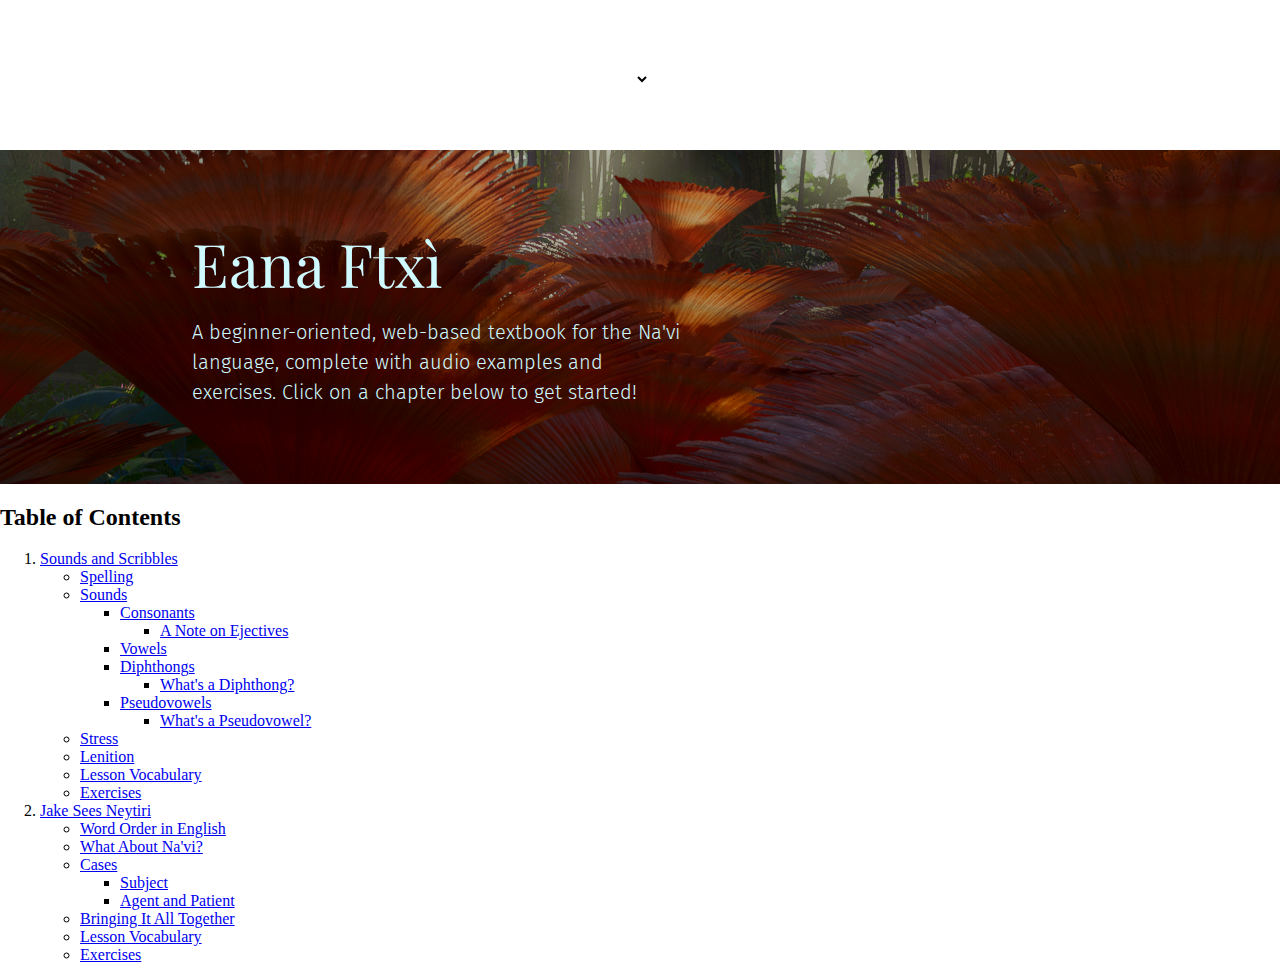
<file: eana_ftxì/index.html>
<!DOCTYPE html>

<head>
    <title>Eana Ftxì</title>
    <link rel="stylesheet" href="/styles.css">
    <link rel="preconnect" href="https://fonts.googleapis.com">
    <link rel="preconnect" href="https://fonts.gstatic.com" crossorigin>
    <link href="https://fonts.googleapis.com/css2?family=Comfortaa:wght@300..700&family=Fira+Sans:ital,wght@0,100;0,200;0,300;0,400;0,500;0,600;0,700;0,800;0,900;1,100;1,200;1,300;1,400;1,500;1,600;1,700;1,800;1,900&family=Libre+Caslon+Text:ital,wght@0,400;0,700;1,400&family=Playfair+Display:ital,wght@0,400..900;1,400..900&display=swap" rel="stylesheet">
</head>

<body>
    <script src="/js/include_header.js"></script>
    <div class="banner" style="background-image: url('/images/helicordians.png');">
        <div class="banner_container">
            <div class="banner_heading">Eana Ftxì</div>
            <br>
            <div class="banner_text">A beginner-oriented, web-based textbook for the Na'vi language, complete with audio examples and exercises. Click on a chapter below to get started!</div>
        </div>
    </div>
    <div class="table_of_contents">
        <h2>Table of Contents</h2>
        <ol>
            <li><a href="chapters/1.html">Sounds and Scribbles</a></li>
                <ul>
                    <li><a href="chapters/1.html#Spelling">Spelling</a></li>
                    <li><a href="chapters/1.html#Sounds">Sounds</a></li>
                        <ul>
                            <li><a href="chapters/1.html#Consonants">Consonants</a></li>
                                <ul>
                                    <li><a href="chapters/1.html#A Note on Ejectives">A Note on Ejectives</a></li>
                                </ul>
                            <li><a href="chapters/1.html#Vowels">Vowels</a></li>
                            <li><a href="chapters/1.html#Diphthongs">Diphthongs</a></li>
                                <ul>
                                    <li><a href="chapters/1.html#What's a Diphthong?">What's a Diphthong?</a></li>
                                </ul>
                            <li><a href="chapters/1.html#Pseudovowels">Pseudovowels</a></li>
                                <ul>
                                    <li><a href="chapters/1.html#What's a Pseudovowel?">What's a Pseudovowel?</a></li>
                                </ul>
                        </ul>
                    <li><a href="chapters/1.html#Stress">Stress</a></li>
                    <li><a href="chapters/1.html#Lenition">Lenition</a></li>
                    <li><a href="chapters/1.html#Lesson Vocabulary">Lesson Vocabulary</a></li>
                    <li><a href="chapters/1.html#Exercises">Exercises</a></li>
                </ul>
            <li><a href="chapters/2.html">Jake Sees Neytiri</a></li>
                <ul>
                    <li><a href="chapters/2.html#Word Order in English">Word Order in English</a></li>
                    <li><a href="chapters/2.html#What About Na'vi?">What About Na'vi?</a></li>
                    <li><a href="chapters/2.html#Cases">Cases</a></li>
                        <ul>
                            <li><a href="chapters/2.html#Subject">Subject</a></li>
                            <li><a href="chapters/2.html#Agent and Patient">Agent and Patient</a></li>
                        </ul>
                    <li><a href="chapters/2.html#Bringing It All Together">Bringing It All Together</a></li>
                    <li><a href="chapters/2.html#Lesson Vocabulary">Lesson Vocabulary</a></li>
                    <li><a href="chapters/2.html#Exercises">Exercises</a></li>
                </ul>
        </ol>
    </div>
</body>
</file>
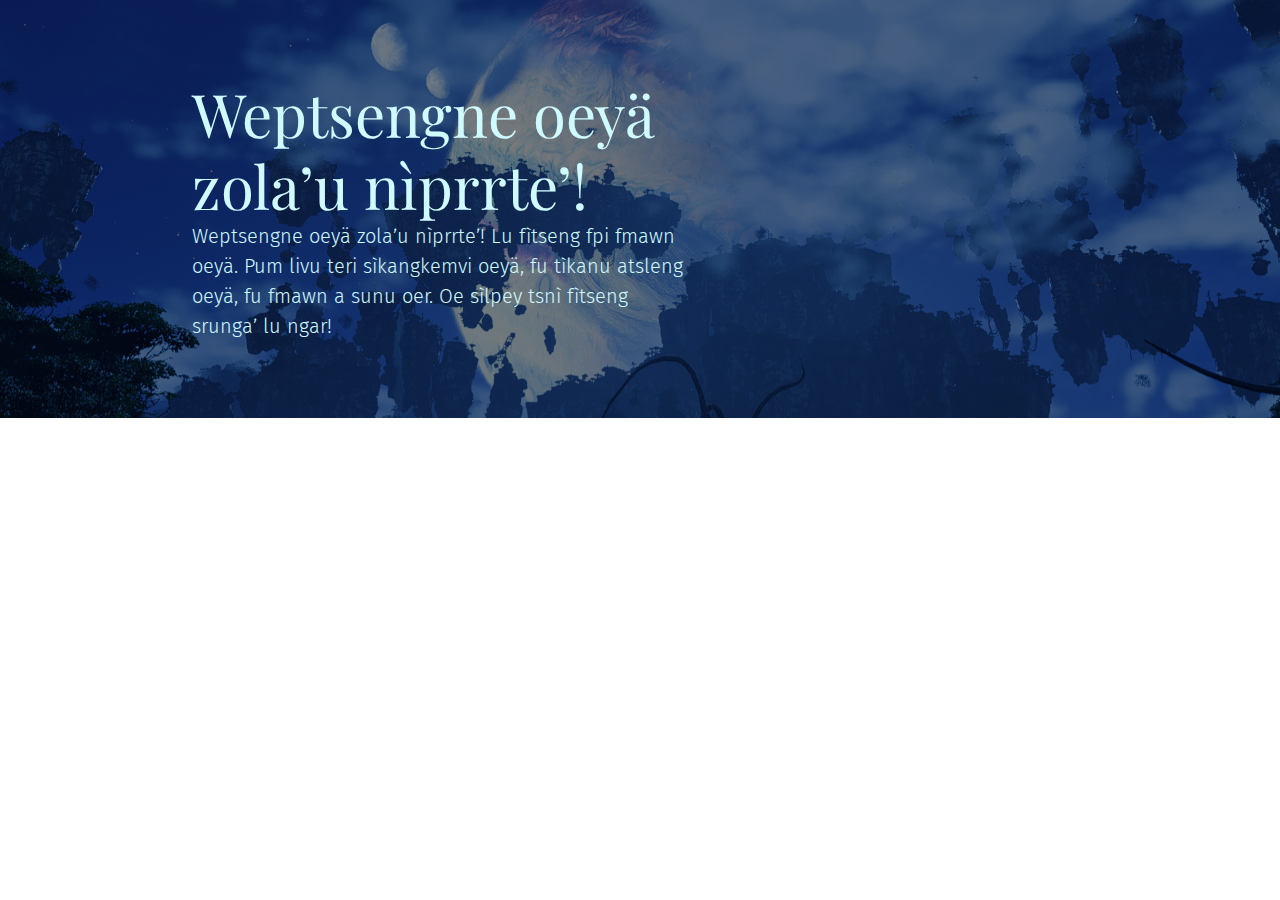
<file: home.html>
<head>
    <link rel="stylesheet" href="styles.css">
    <link rel="preconnect" href="https://fonts.googleapis.com">
    <link rel="preconnect" href="https://fonts.gstatic.com" crossorigin>
    <link href="https://fonts.googleapis.com/css2?family=Playfair+Display:ital,wght@0,400..900;1,400..900&display=swap" rel="stylesheet">
    <link href="https://fonts.googleapis.com/css2?family=Fira+Sans:ital,wght@0,100;0,200;0,300;0,400;0,500;0,600;0,700;0,800;0,900;1,100;1,200;1,300;1,400;1,500;1,600;1,700;1,800;1,900&family=Playfair+Display:ital,wght@0,400..900;1,400..900&display=swap" rel="stylesheet">
</head>

<body>
    <div class="banner">
        <div class="banner_container">
            <div class="banner_heading">Weptsengne oeyä zola’u nìprrte’!</div>
            <div class="banner_text">Weptsengne oeyä zola’u nìprrte’! Lu fìtseng fpi fmawn oeyä. Pum livu teri sìkangkemvi oeyä, fu tìkanu atsleng oeyä, fu fmawn a sunu oer. Oe sìlpey tsnì fìtseng srunga’ lu ngar!</div>
         </div>
    </div>
</body>
</file>
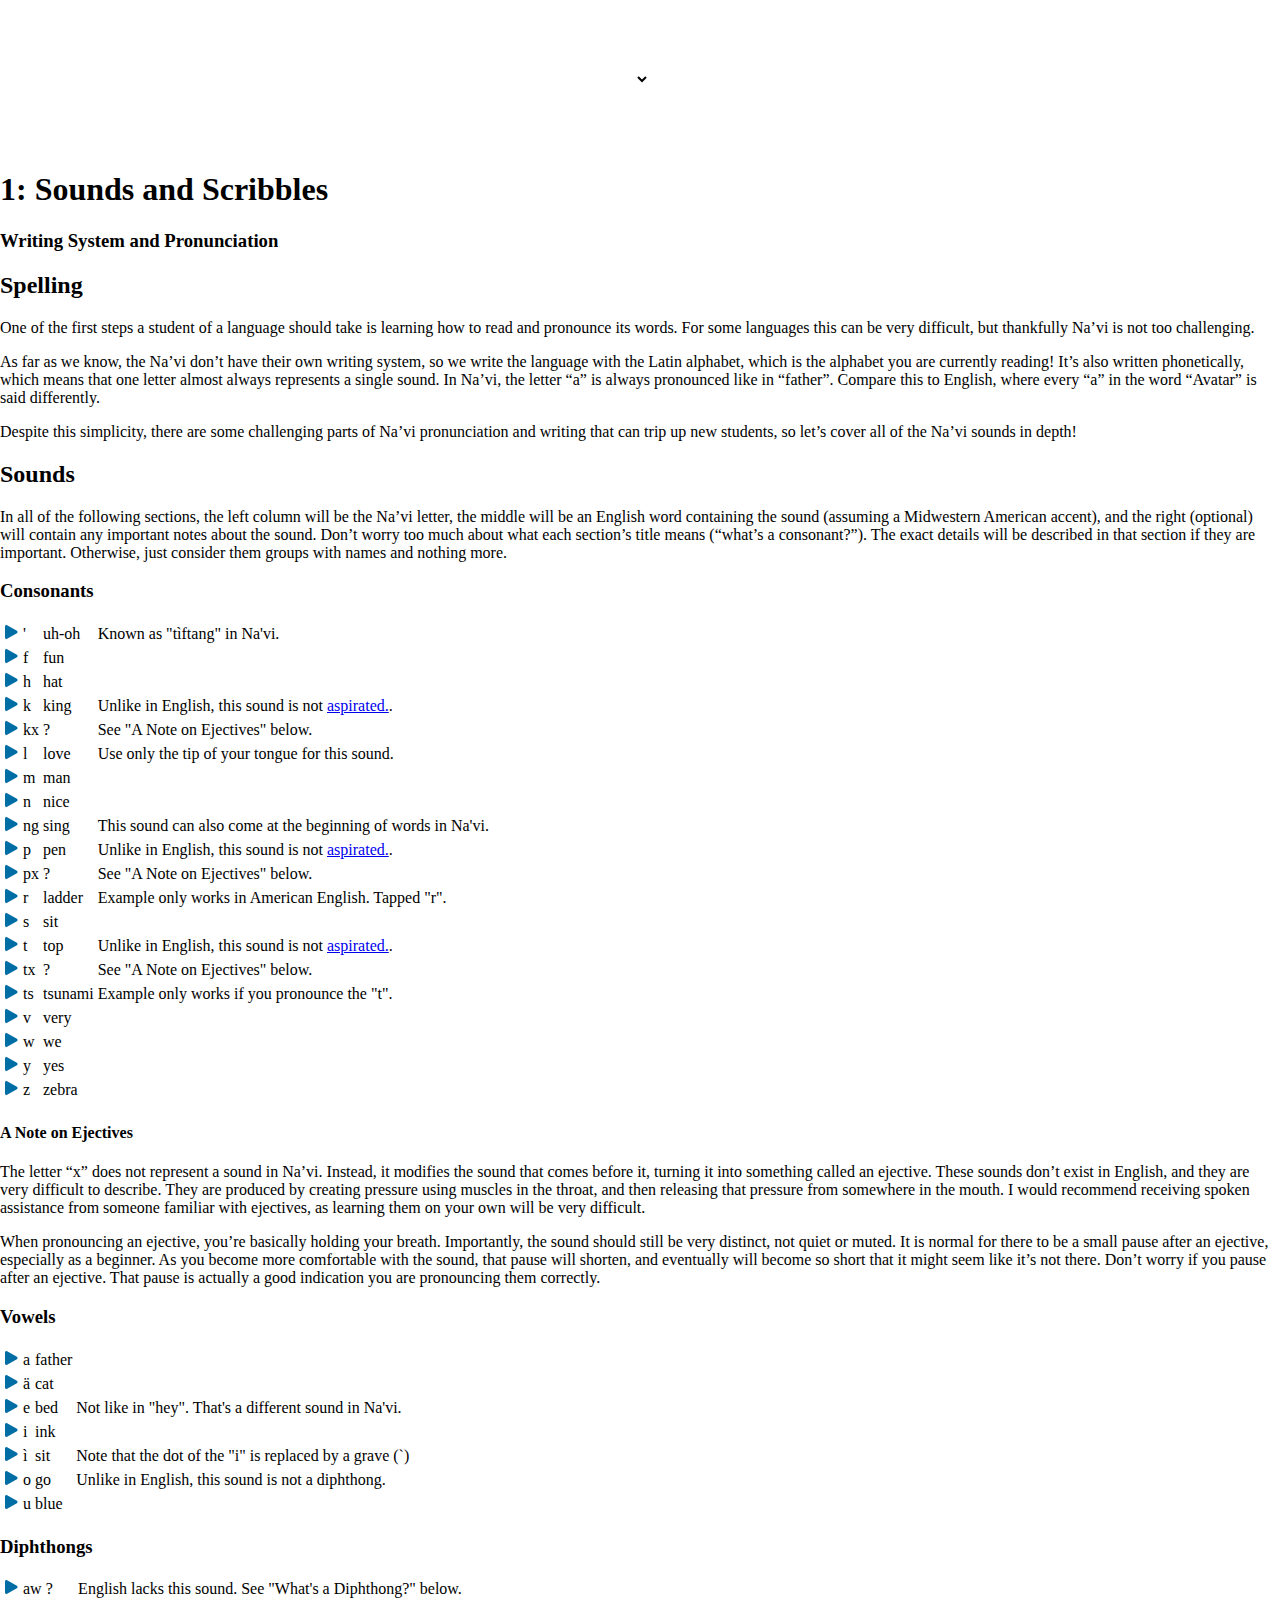
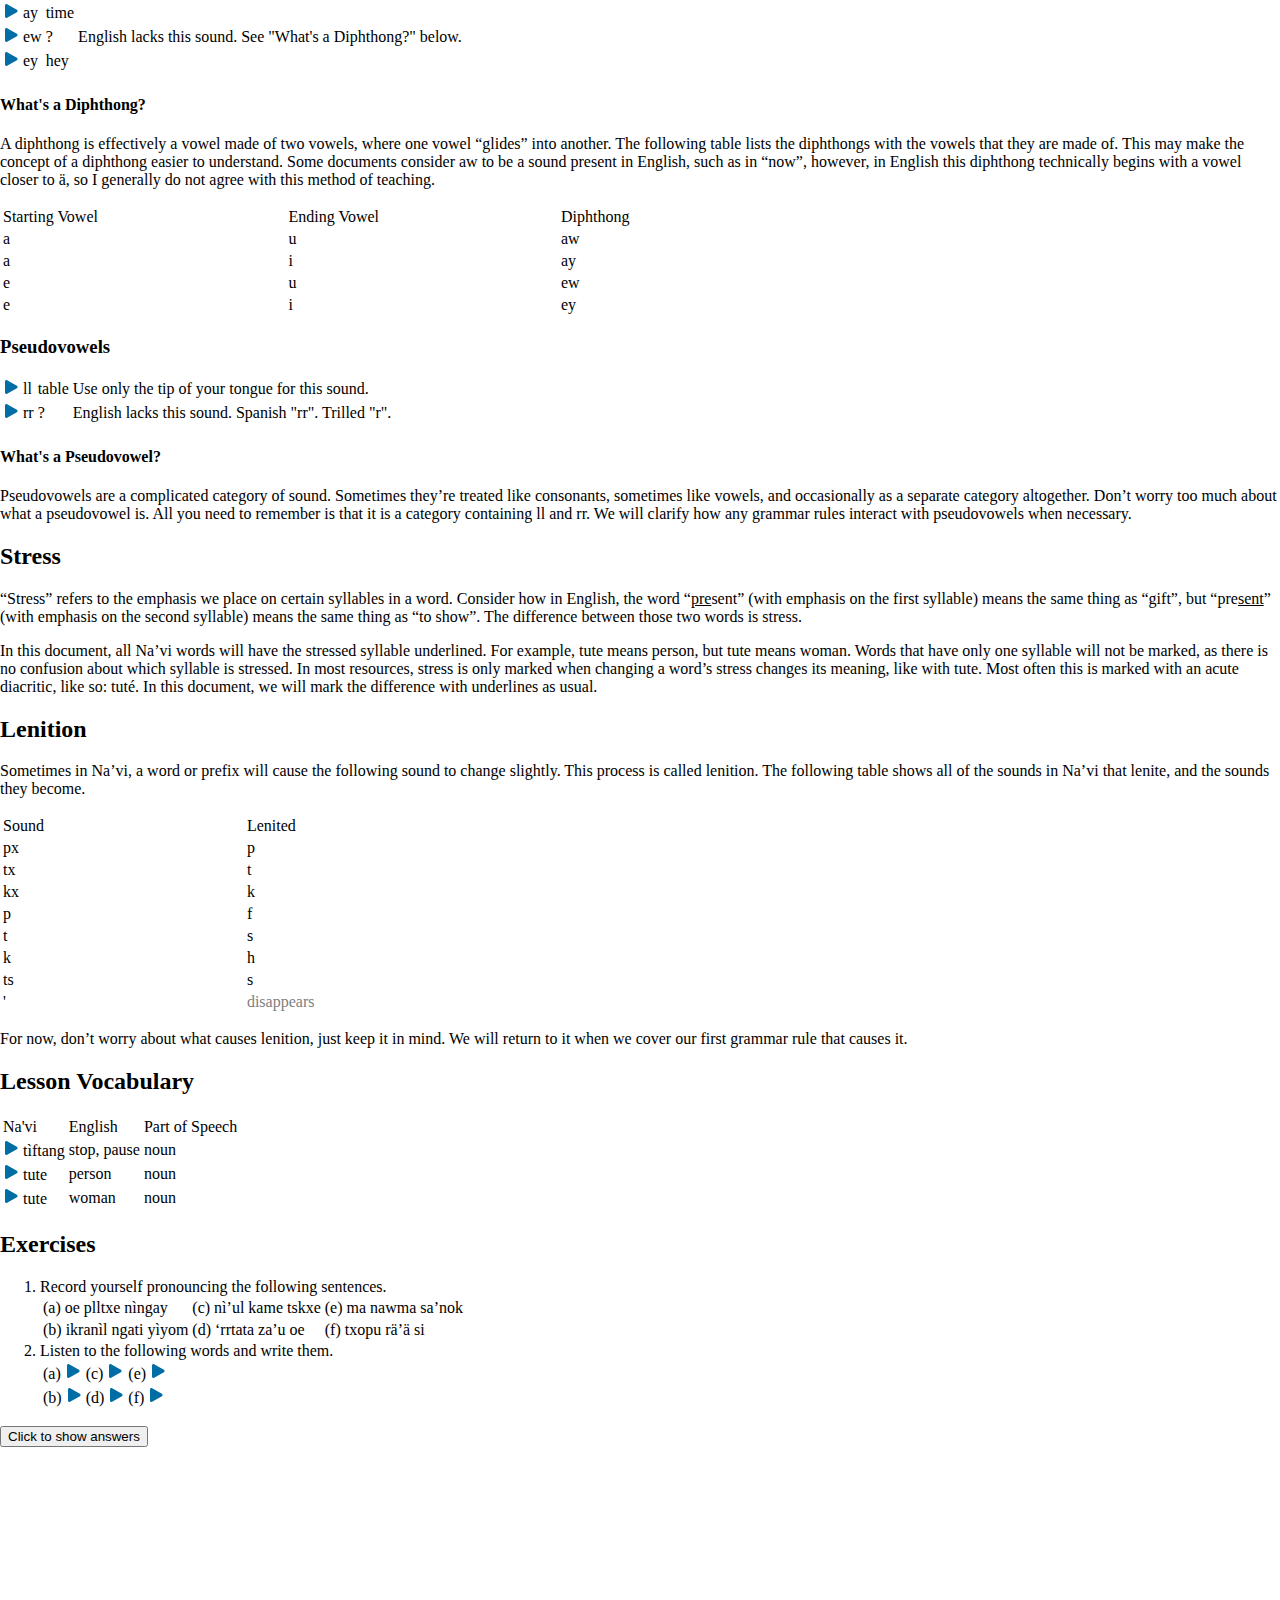
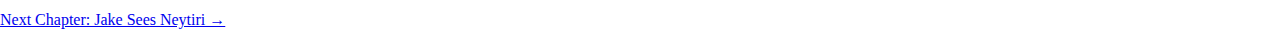
<file: eana_ftxì/chapters/1.html>
<!DOCTYPE html>

<head>
    <title>Eana Ftxì: Sounds and Scribbles</title>
    <link rel="stylesheet" href="/styles.css">
    <link rel="preconnect" href="https://fonts.googleapis.com">
    <link rel="preconnect" href="https://fonts.gstatic.com" crossorigin>
    <link href="https://fonts.googleapis.com/css2?family=Comfortaa:wght@300..700&family=Fira+Sans:ital,wght@0,100;0,200;0,300;0,400;0,500;0,600;0,700;0,800;0,900;1,100;1,200;1,300;1,400;1,500;1,600;1,700;1,800;1,900&family=Libre+Caslon+Text:ital,wght@0,400;0,700;1,400&family=Playfair+Display:ital,wght@0,400..900;1,400..900&display=swap" rel="stylesheet">
</head>

<body>
    <script src="/js/include_header.js"></script>
    <div class="eana_ftxì_chapter">
        <h1>1: Sounds and Scribbles</h1>
        <h3 class="subtitle">Writing System and Pronunciation</h3>
        <h2 id="Spelling">Spelling</h2>
        <p>One of the first steps a student of a language should take is learning how to read and pronounce its words. For some languages this can be very difficult, but thankfully Na’vi is not too challenging.</p>
        <p>As far as we know, the Na’vi don’t have their own writing system, so we write the language with the Latin alphabet, which is the alphabet you are currently reading! It’s also written phonetically, which means that one letter almost always represents a single sound. In Na’vi, the letter “a” is always pronounced like in “father”. Compare this to English, where every “a” in the word “Avatar” is said differently.</p>
        <p>Despite this simplicity, there are some challenging parts of Na’vi pronunciation and writing that can trip up new students, so let’s cover all of the Na’vi sounds in depth!</p>
        <h2 id="Sounds">Sounds</h2>
        <p>In all of the following sections, the left column will be the Na’vi letter, the middle will be an English word containing the sound (assuming a Midwestern American accent), and the right (optional) will contain any important notes about the sound. Don’t worry too much about what each section’s title means (“what’s a consonant?”). The exact details will be described in that section if they are important. Otherwise, just consider them groups with names and nothing more.</p>
        <h3 id="Consonants">Consonants</h3>
        <table class="sound_table">
            <tr>
                <td><input class="sound_button" type="image" src="/images/play.svg" onclick="var sound = new Audio('/eana_ftxì/audio/consonants/\'.mp3'); sound.play();"/></td>
                <td class="navi_text">'</td>
                <td>uh<span class="sound_example_text">-</span>oh</td>
                <td>Known as "<span class="navi_text">tì<span class="stressed">ftang</span></span>" in Na'vi.</td>
            </tr>
            <tr>
                <td><input class="sound_button" type="image" src="/images/play.svg" onclick="var sound = new Audio('/eana_ftxì/audio/consonants/f.mp3'); sound.play();"/></td>
                <td class="navi_text">f</td>
                <td><span class="sound_example_text">f</span>un</td>
            </tr>
            <tr>
                <td><input class="sound_button" type="image" src="/images/play.svg" onclick="var sound = new Audio('/eana_ftxì/audio/consonants/h.mp3'); sound.play();"/></td>
                <td class="navi_text">h</td>
                <td><span class="sound_example_text">h</span>at</td>
            </tr>
            <tr>
                <td><input class="sound_button" type="image" src="/images/play.svg" onclick="var sound = new Audio('/eana_ftxì/audio/consonants/k.mp3'); sound.play();"/></td>
                <td class="navi_text">k</td>
                <td><span class="sound_example_text">k</span>ing</td>
                <td>Unlike in English, this sound is not <span class="wiki_link"><a href="https://simple.wikipedia.org/wiki/Aspiration" target="_blank">aspirated.</a></span>.</td>
            </tr>
            <tr>
                <td><input class="sound_button" type="image" src="/images/play.svg" onclick="var sound = new Audio('/eana_ftxì/audio/consonants/kx.mp3'); sound.play();"/></td>
                <td class="navi_text">kx</td>
                <td>?</td>
                <td>See "A Note on Ejectives" below.</td>
            </tr>
            <tr>
                <td><input class="sound_button" type="image" src="/images/play.svg" onclick="var sound = new Audio('/eana_ftxì/audio/consonants/l.mp3'); sound.play();"/></td>
                <td class="navi_text">l</td>
                <td><span class="sound_example_text">l</span>ove</td>
                <td>Use only the tip of your tongue for this sound.</td>
            </tr>
            <tr>
                <td><input class="sound_button" type="image" src="/images/play.svg" onclick="var sound = new Audio('/eana_ftxì/audio/consonants/m.mp3'); sound.play();"/></td>
                <td class="navi_text">m</td>
                <td><span class="sound_example_text">m</span>an</td>
            </tr>
            <tr>
                <td><input class="sound_button" type="image" src="/images/play.svg" onclick="var sound = new Audio('/eana_ftxì/audio/consonants/n.mp3'); sound.play();"/></td>
                <td class="navi_text">n</td>
                <td><span class="sound_example_text">n</span>ice</td>
            </tr>
            <tr>
                <td><input class="sound_button" type="image" src="/images/play.svg" onclick="var sound = new Audio('/eana_ftxì/audio/consonants/ng.mp3'); sound.play();"/></td>
                <td class="navi_text">ng</td>
                <td>si<span class="sound_example_text">ng</span></td>
                <td>This sound can also come at the beginning of words in Na'vi.</td>
            </tr>
            <tr>
                <td><input class="sound_button" type="image" src="/images/play.svg" onclick="var sound = new Audio('/eana_ftxì/audio/consonants/p.mp3'); sound.play();"/></td>
                <td class="navi_text">p</td>
                <td><span class="sound_example_text">p</span>en</td>
                <td>Unlike in English, this sound is not <span class="wiki_link"><a href="https://simple.wikipedia.org/wiki/Aspiration" target="_blank">aspirated.</a></span>.</td>
            </tr>
            <tr>
                <td><input class="sound_button" type="image" src="/images/play.svg" onclick="var sound = new Audio('/eana_ftxì/audio/consonants/px.mp3'); sound.play();"/></td>
                <td class="navi_text">px</td>
                <td>?</td>
                <td>See "A Note on Ejectives" below.</td>
            </tr>
            <tr>
                <td><input class="sound_button" type="image" src="/images/play.svg" onclick="var sound = new Audio('/eana_ftxì/audio/consonants/r.mp3'); sound.play();"/></td>
                <td class="navi_text">r</td>
                <td>la<span class="sound_example_text">dd</span>er</td>
                <td>Example only works in American English. Tapped "r".</td>
            </tr>
            <tr>
                <td><input class="sound_button" type="image" src="/images/play.svg" onclick="var sound = new Audio('/eana_ftxì/audio/consonants/s.mp3'); sound.play();"/></td>
                <td class="navi_text">s</td>
                <td><span class="sound_example_text">s</span>it</td>
            </tr>
            <tr>
                <td><input class="sound_button" type="image" src="/images/play.svg" onclick="var sound = new Audio('/eana_ftxì/audio/consonants/t.mp3'); sound.play();"/></td>
                <td class="navi_text">t</td>
                <td><span class="sound_example_text">t</span>op</td>
                <td>Unlike in English, this sound is not <span class="wiki_link"><a href="https://simple.wikipedia.org/wiki/Aspiration" target="_blank">aspirated.</a></span>.</td>
            </tr>
            <tr>
                <td><input class="sound_button" type="image" src="/images/play.svg" onclick="var sound = new Audio('/eana_ftxì/audio/consonants/tx.mp3'); sound.play();"/></td>
                <td class="navi_text">tx</td>
                <td>?</td>
                <td>See "A Note on Ejectives" below.</td>
            </tr>
            <tr>
                <td><input class="sound_button" type="image" src="/images/play.svg" onclick="var sound = new Audio('/eana_ftxì/audio/consonants/ts.mp3'); sound.play();"/></td>
                <td class="navi_text">ts</td>
                <td><span class="sound_example_text">ts</span>unami</td>
                <td>Example only works if you pronounce the "t".</td>
            </tr>
            <tr>
                <td><input class="sound_button" type="image" src="/images/play.svg" onclick="var sound = new Audio('/eana_ftxì/audio/consonants/v.mp3'); sound.play();"/></td>
                <td class="navi_text">v</td>
                <td><span class="sound_example_text">v</span>ery</td>
            </tr>
            <tr>
                <td><input class="sound_button" type="image" src="/images/play.svg" onclick="var sound = new Audio('/eana_ftxì/audio/consonants/w.mp3'); sound.play();"/></td>
                <td class="navi_text">w</td>
                <td><span class="sound_example_text">w</span>e</td>
            </tr>
            <tr>
                <td><input class="sound_button" type="image" src="/images/play.svg" onclick="var sound = new Audio('/eana_ftxì/audio/consonants/y.mp3'); sound.play();"/></td>
                <td class="navi_text">y</td>
                <td><span class="sound_example_text">y</span>es</td>
            </tr>
            <tr>
                <td><input class="sound_button" type="image" src="/images/play.svg" onclick="var sound = new Audio('/eana_ftxì/audio/consonants/z.mp3'); sound.play();"/></td>
                <td class="navi_text">z</td>
                <td><span class="sound_example_text">z</span>ebra</td>
            </tr>
        </table>
        <h4 id="A Note on Ejectives">A Note on Ejectives</h4>
        <p>The letter “x” does not represent a sound in Na’vi. Instead, it modifies the sound that comes before it, turning it into something called an ejective. These sounds don’t exist in English, and they are very difficult to describe. They are produced by creating pressure using muscles in the throat, and then releasing that pressure from somewhere in the mouth. I would recommend receiving spoken assistance from someone familiar with ejectives, as learning them on your own will be very difficult.</p>
        <p>When pronouncing an ejective, you’re basically holding your breath. Importantly, the sound should still be very distinct, not quiet or muted. It is normal for there to be a small pause after an ejective, especially as a beginner. As you become more comfortable with the sound, that pause will shorten, and eventually will become so short that it might seem like it’s not there. Don’t worry if you pause after an ejective. That pause is actually a good indication you are pronouncing them correctly.</p>
        <h3 id="Vowels">Vowels</h3>
        <table class="sound_table">
            <tr>
                <td><input class="sound_button" type="image" src="/images/play.svg" onclick="var sound = new Audio('/eana_ftxì/audio/vowels/a.mp3'); sound.play();"/></td>
                <td class="navi_text">a</td>
                <td>f<span class="sound_example_text">a</span>ther</td>
            </tr>
            <tr>
                <td><input class="sound_button" type="image" src="/images/play.svg" onclick="var sound = new Audio('/eana_ftxì/audio/vowels/ä.mp3'); sound.play();"/></td>
                <td class="navi_text">ä</td>
                <td>c<span class="sound_example_text">a</span>t</td>
            </tr>
            <tr>
                <td><input class="sound_button" type="image" src="/images/play.svg" onclick="var sound = new Audio('/eana_ftxì/audio/vowels/e.mp3'); sound.play();"/></td>
                <td class="navi_text">e</td>
                <td>b<span class="sound_example_text">e</span>d</td>
                <td>Not like in "h<span class="sound_example_text">ey</span>". That's a different sound in Na'vi.</td>
            </tr>
            <tr>
                <td><input class="sound_button" type="image" src="/images/play.svg" onclick="var sound = new Audio('/eana_ftxì/audio/vowels/i.mp3'); sound.play();"/></td>
                <td class="navi_text">i</td>
                <td><span class="sound_example_text">i</span>nk</td>
            </tr>
            <tr>
                <td><input class="sound_button" type="image" src="/images/play.svg" onclick="var sound = new Audio('/eana_ftxì/audio/vowels/ì.mp3'); sound.play();"/></td>
                <td class="navi_text">ì</td>
                <td>s<span class="sound_example_text">i</span>t</td>
                <td>Note that the dot of the "i" is replaced by a grave (`)</td>
            </tr>
            <tr>
                <td><input class="sound_button" type="image" src="/images/play.svg" onclick="var sound = new Audio('/eana_ftxì/audio/vowels/o.mp3'); sound.play();"/></td>
                <td class="navi_text">o</td>
                <td>g<span class="sound_example_text">o</span></td>
                <td>Unlike in English, this sound is not a diphthong.</td>
            </tr>
            <tr>
                <td><input class="sound_button" type="image" src="/images/play.svg" onclick="var sound = new Audio('/eana_ftxì/audio/vowels/u.mp3'); sound.play();"/></td>
                <td class="navi_text">u</td>
                <td>bl<span class="sound_example_text">u</span>e</td>
            </tr>
        </table>
        <h3 id="Diphthongs">Diphthongs</h3>
        <table class="sound_table">
            <tr>
                <td><input class="sound_button" type="image" src="/images/play.svg" onclick="var sound = new Audio('/eana_ftxì/audio/diphthongs/aw.mp3'); sound.play();"/></td>
                <td class="navi_text">aw</td>
                <td>?</td>
                <td>English lacks this sound. See "What's a Diphthong?" below.</td>
            </tr>
            <tr>
                <td><input class="sound_button" type="image" src="/images/play.svg" onclick="var sound = new Audio('/eana_ftxì/audio/diphthongs/ay.mp3'); sound.play();"/></td>
                <td class="navi_text">ay</td>
                <td>t<span class="sound_example_text">i</span>me</td>
            </tr>
            <tr>
                <td><input class="sound_button" type="image" src="/images/play.svg" onclick="var sound = new Audio('/eana_ftxì/audio/diphthongs/ew.mp3'); sound.play();"/></td>
                <td class="navi_text">ew</td>
                <td>?</td>
                <td>English lacks this sound. See "What's a Diphthong?" below.</td>
            </tr>
            <tr>
                <td><input class="sound_button" type="image" src="/images/play.svg" onclick="var sound = new Audio('/eana_ftxì/audio/diphthongs/ey.mp3'); sound.play();"/></td>
                <td class="navi_text">ey</td>
                <td>h<span class="sound_example_text">ey</span></td>
            </tr>
        </table>
        <h4 id="What's a Diphthong?">What's a Diphthong?</h4>
        <p>A diphthong is effectively a vowel made of two vowels, where one vowel “glides” into another. The following table lists the diphthongs with the vowels that they are made of. This may make the concept of a diphthong easier to understand. Some documents consider <span class="navi_text">aw</span> to be a sound present in English, such as in “now”, however, in English this diphthong technically begins with a vowel closer to <span class="navi_text">ä</span>, so I generally do not agree with this method of teaching.</p>
        <table style="width: 60%;">
            <tr>
                <td>Starting Vowel</td>
                <td>Ending Vowel</td>
                <td>Diphthong</td>
            </tr>
            <tr class="navi_text">
                <td>a</td>
                <td>u</td>
                <td>aw</td>
            </tr>
            <tr class="navi_text">
                <td>a</td>
                <td>i</td>
                <td>ay</td>
            </tr>
            <tr class="navi_text">
                <td>e</td>
                <td>u</td>
                <td>ew</td>
            </tr>
            <tr class="navi_text">
                <td>e</td>
                <td>i</td>
                <td>ey</td>
            </tr>
        </table>
        <h3 id="Pseudovowels">Pseudovowels</h3>
        <table class="sound_table">
            <tr>
                <td><input class="sound_button" type="image" src="/images/play.svg" onclick="var sound = new Audio('/eana_ftxì/audio/pseudovowels/ll.mp3'); sound.play();"/></td>
                <td class="navi_text">ll</td>
                <td>tab<span class="sound_example_text">l</span>e</td>
                <td>Use only the tip of your tongue for this sound.</td>
            </tr>
            <tr>
                <td><input class="sound_button" type="image" src="/images/play.svg" onclick="var sound = new Audio('/eana_ftxì/audio/pseudovowels/rr.mp3'); sound.play();"/></td>
                <td class="navi_text">rr</td>
                <td>?</td>
                <td>English lacks this sound. Spanish "rr". Trilled "r".</td>
            </tr>
        </table>
        <h4 id="What's a Pseudovowel?">What's a Pseudovowel?</h4>
        <p>Pseudovowels are a complicated category of sound. Sometimes they’re treated like consonants, sometimes like vowels, and occasionally as a separate category altogether. Don’t worry too much about what a pseudovowel is. All you need to remember is that it is a category containing <span class="navi_text">ll</span> and <span class="navi_text">rr</span>. We will clarify how any grammar rules interact with pseudovowels when necessary.</p>
        <h2 id="Stress">Stress</h2>
        <p>“Stress” refers to the emphasis we place on certain syllables in a word. Consider how in English, the word “<span style="text-decoration: underline;">pre</span>sent” (with emphasis on the first syllable) means the same thing as “gift”, but “pre<span style="text-decoration: underline;">sent</span>” (with emphasis on the second syllable) means the same thing as “to show”. The difference between those two words is stress.</p>
        <p>In this document, all Na’vi words will have the stressed syllable underlined. For example, <span class="navi_text"><span class="stressed">tu</span>te</span> means person, but <span class="navi_text">tu<span class="stressed">te</span></span> means woman. Words that have only one syllable will not be marked, as there is no confusion about which syllable is stressed. In most resources, stress is only marked when changing a word’s stress changes its meaning, like with <span class="navi_text">tu<span class="stressed">te</span></span>. Most often this is marked with an acute diacritic, like so: <span class="navi_text">tuté</span>. In this document, we will mark the difference with underlines as usual.</p>
        <h2 id="Lenition">Lenition</h2>
        <p>Sometimes in Na’vi, a word or prefix will cause the following sound to change slightly. This process is called lenition. The following table shows all of the sounds in Na’vi that lenite, and the sounds they become.</p>
        <table style="width: 50%;">
            <tr>
                <td>Sound</td>
                <td>Lenited</td>
            </tr>
            <tr class="navi_text">
                <td>px</td>
                <td>p</td>
            </tr>
            <tr class="navi_text">
                <td>tx</td>
                <td>t</td>
            </tr>
            <tr class="navi_text">
                <td>kx</td>
                <td>k</td>
            </tr>
            <tr class="navi_text">
                <td>p</td>
                <td>f</td>
            </tr>
            <tr class="navi_text">
                <td>t</td>
                <td>s</td>
            </tr>
            <tr class="navi_text">
                <td>k</td>
                <td>h</td>
            </tr>
            <tr class="navi_text">
                <td>ts</td>
                <td>s</td>
            </tr>
            <tr>
                <td class="navi_text">'</td>
                <td class="" style="color: gray;">disappears</td>
            </tr>
        </table>
        <p>For now, don’t worry about what causes lenition, just keep it in mind. We will return to it when we cover our first grammar rule that causes it.</p>

        <h2 id="Lesson Vocabulary">Lesson Vocabulary</h2>
        <table>
            <tr>
                <td>Na'vi</td>
                <td>English</td>
                <td>Part of Speech</td>
            </tr>
            <tr>
                <td class="navi_text"><input class="sound_button" type="image" src="/images/play.svg" onclick="var sound = new Audio('/eana_ftxì/audio/vocabulary/1/tìftang.mp3'); sound.play();"/> tì<span class="stressed">ftang</span></td>
                <td class="english_text">stop, pause</td>
                <td>noun</td>
            </tr>
            <tr>
                <td class="navi_text"><input class="sound_button" type="image" src="/images/play.svg" onclick="var sound = new Audio('/eana_ftxì/audio/vocabulary/1/tute.mp3'); sound.play();"/> <span class="stressed">tu</span>te</td>
                <td class="english_text">person</td>
                <td>noun</td>
            </tr>
            <tr>
                <td class="navi_text"><input class="sound_button" type="image" src="/images/play.svg" onclick="var sound = new Audio('/eana_ftxì/audio/vocabulary/1/tuté.mp3'); sound.play();"/> tu<span class="stressed">te</span></td>
                <td class="english_text">woman</td>
                <td>noun</td>
            </tr>
        </table>

        <h2 id="Exercises">Exercises</h2>
        <ol>
            <li class="exercise">
                Record yourself pronouncing the following sentences.
                <table class="exercise_table">
                    <tr>
                        <td>(a) <span class="navi_text"><span class="stressed">o</span>e pll<span class="stressed">txe</span> nì<span class="stressed">ngay</span></span></td>
                        <td>(c) <span class="navi_text">nì<span class="stressed">’ul</span> <span class="stressed">ka</span>me tskxe</span></td>
                        <td>(e) <span class="navi_text">ma <span class="stressed">nawm</span>a <span class="stressed">sa’</span>nok</span></td>
                    </tr>
                    <tr>
                        <td>(b) <span class="navi_text"><span class="stressed">ik</span>ranìl <span class="stressed">nga</span>ti yì<span class="stressed">yom</span></span></td>
                        <td>(d) <span class="navi_text"><span class="stressed">‘rr</span>tata <span class="stressed">za</span>’u <span class="stressed">o</span>e</span></td>
                        <td>(f) <span class="navi_text"><span class="stressed">txo</span>pu rä<span class="stressed">’ä</span> si</span></td>
                    </tr>
                </table>
            </li>
            <li class="exercise">
                Listen to the following words and write them.
                <table class="exercise_table">
                    <tr>
                        <td>(a) <input class="sound_button" type="image" src="/images/play.svg" onclick="var sound = new Audio('/eana_ftxì/audio/exercises/1/2/tsenge.mp3'); sound.play();"/></td>
                        <td>(c) <input class="sound_button" type="image" src="/images/play.svg" onclick="var sound = new Audio('/eana_ftxì/audio/exercises/1/2/kllkxem.mp3'); sound.play();"/></td>
                        <td>(e) <input class="sound_button" type="image" src="/images/play.svg" onclick="var sound = new Audio('/eana_ftxì/audio/exercises/1/2/zìsìt.mp3'); sound.play();"/></td>
                    </tr>
                    <tr>
                        <td>(b) <input class="sound_button" type="image" src="/images/play.svg" onclick="var sound = new Audio('/eana_ftxì/audio/exercises/1/2/spxin.mp3'); sound.play();"/></td>
                        <td>(d) <input class="sound_button" type="image" src="/images/play.svg" onclick="var sound = new Audio('/eana_ftxì/audio/exercises/1/2/pawm.mp3'); sound.play();"/></td>
                        <td>(f) <input class="sound_button" type="image" src="/images/play.svg" onclick="var sound = new Audio('/eana_ftxì/audio/exercises/1/2/ngäzìk.mp3'); sound.play();"/></td>
                    </tr>
                </table>
            </li>
            
        </ol>
        <input type="button" value="Click to show answers" onclick="var element = document.getElementsByClassName('exercise_answers')[0]; element.getAttribute('style') == 'visibility: hidden;' ? element.setAttribute('style', 'visibility: visible;') : element.setAttribute('style', 'visibility: hidden;');"/>
        <div class="exercise_answers" style="visibility: hidden;">
            <ol>
                <li class="exercise">
                    Compare your recordings with the following.
                    <table class="exercise_table">
                        <tr>
                            <td>(a) <input class="sound_button" type="image" src="/images/play.svg" onclick="var sound = new Audio('/eana_ftxì/audio/exercises/1/1/oe plltxe nìngay.mp3'); sound.play();"/></td>
                            <td>(c) <input class="sound_button" type="image" src="/images/play.svg" onclick="var sound = new Audio('/eana_ftxì/audio/exercises/1/1/nì\'ul kame tskxe.mp3'); sound.play();"/></td>
                            <td>(e) <input class="sound_button" type="image" src="/images/play.svg" onclick="var sound = new Audio('/eana_ftxì/audio/exercises/1/1/ma nawma sa\'nok.mp3'); sound.play();"/></td>
                        </tr>
                        <tr>
                            <td>(b) <input class="sound_button" type="image" src="/images/play.svg" onclick="var sound = new Audio('/eana_ftxì/audio/exercises/1/1/ikranìl ngati yìyom.mp3'); sound.play();"/></td>
                            <td>(d) <input class="sound_button" type="image" src="/images/play.svg" onclick="var sound = new Audio('/eana_ftxì/audio/exercises/1/1/\'rrtata za\'u oe.mp3'); sound.play();"/></td>
                            <td>(f) <input class="sound_button" type="image" src="/images/play.svg" onclick="var sound = new Audio('/eana_ftxì/audio/exercises/1/1/txopu rä\'ä si.mp3'); sound.play();"/></td>
                        </tr>
                    </table>
                </li>
                <li class="exercise">
                    Compare what you wrote with the following.
                    <table class="exercise_table">
                        <tr>
                            <td>(a) <span class="navi_text"><span class="stressed">tse</span>nge</span></td>
                            <td>(c) <span class="navi_text">kll<span class="stressed">kxem</span></span></td>
                            <td>(e) <span class="navi_text"><span class="stressed">zì</span>sìt</span></td>
                        </tr>
                        <tr>
                            <td>(b) <span class="navi_text">spxin</span></td>
                            <td>(d) <span class="navi_text">pawm</span></td>
                            <td>(f) <span class="navi_text"><span class="stressed">ngä</span>zìk</span></td>
                        </tr>
                    </table>
                </li>
            </ol>
        </div>
    </div>
    <div class="navigation_footer">
        <div class="navigation navigation_forward"><a href="/eana_ftxì/chapters/2.html">Next Chapter: Jake Sees Neytiri →</a></div>
    </div>
</body>
</file>
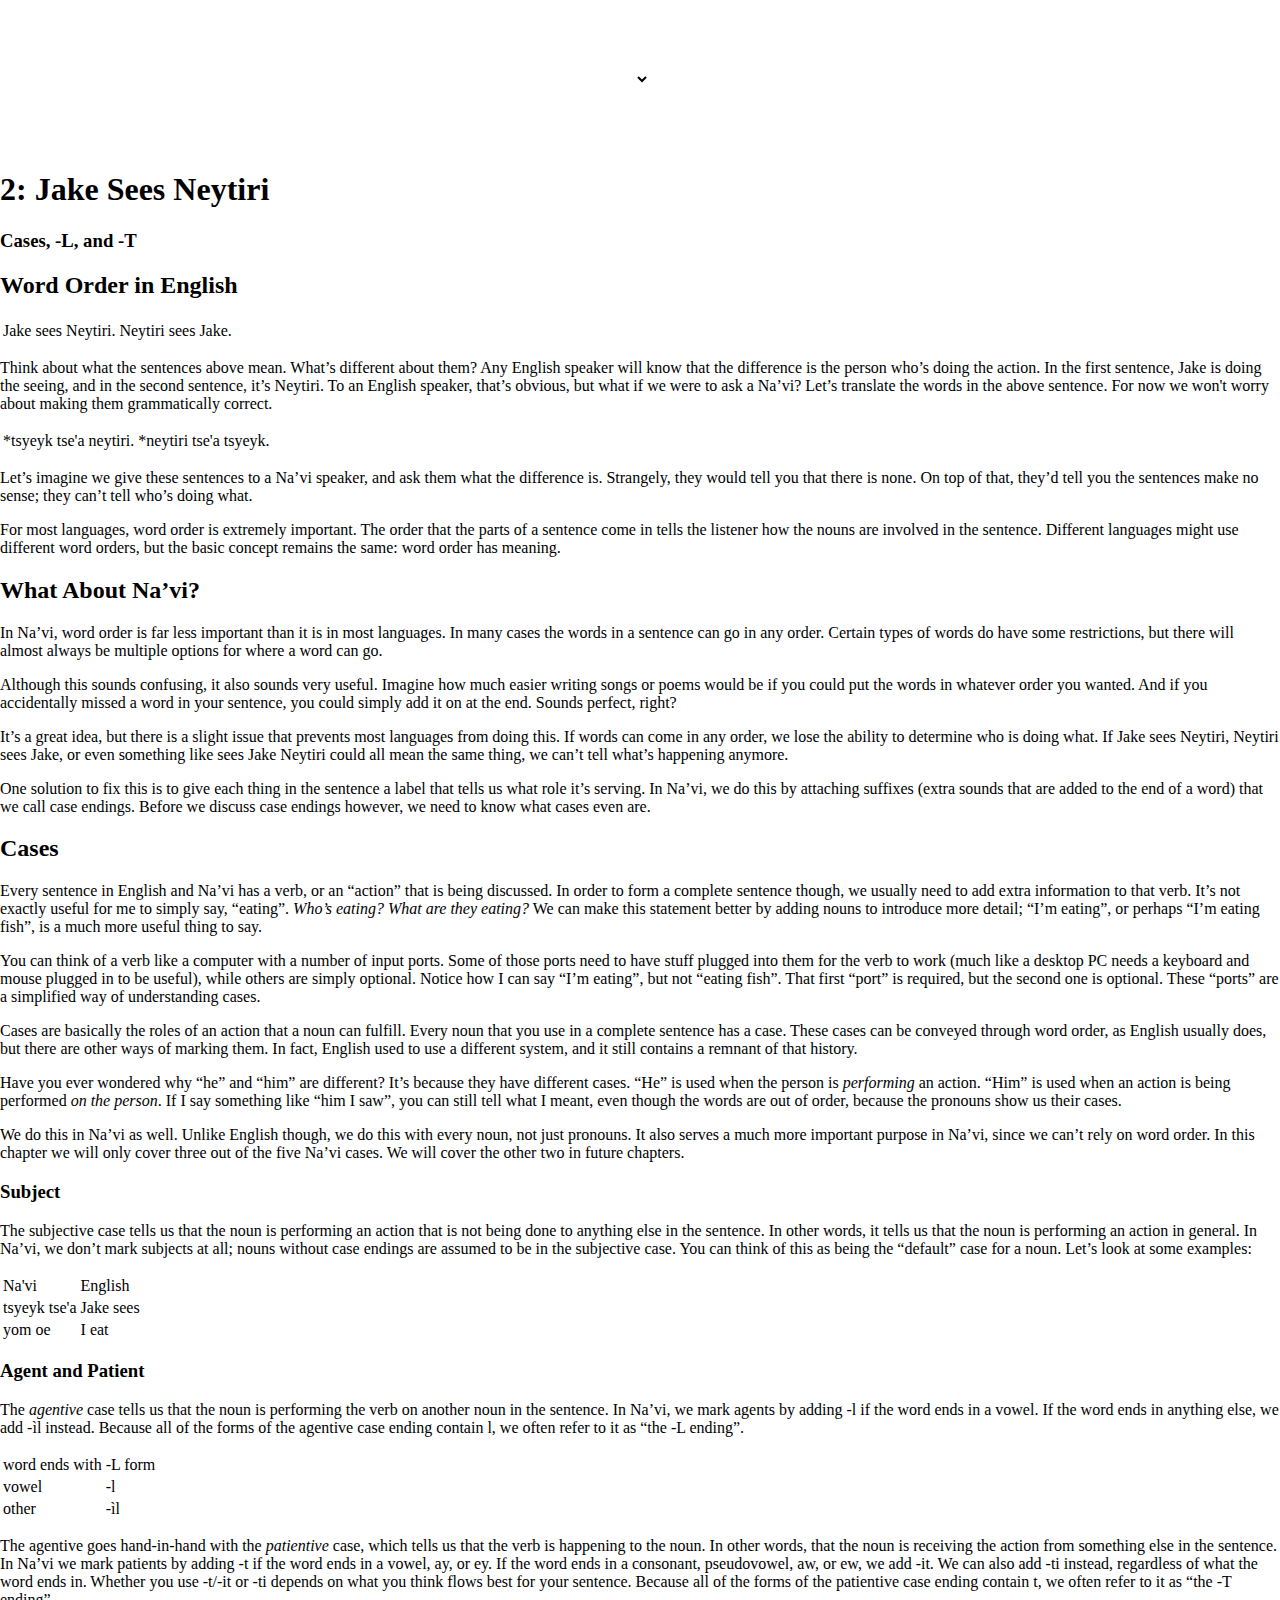
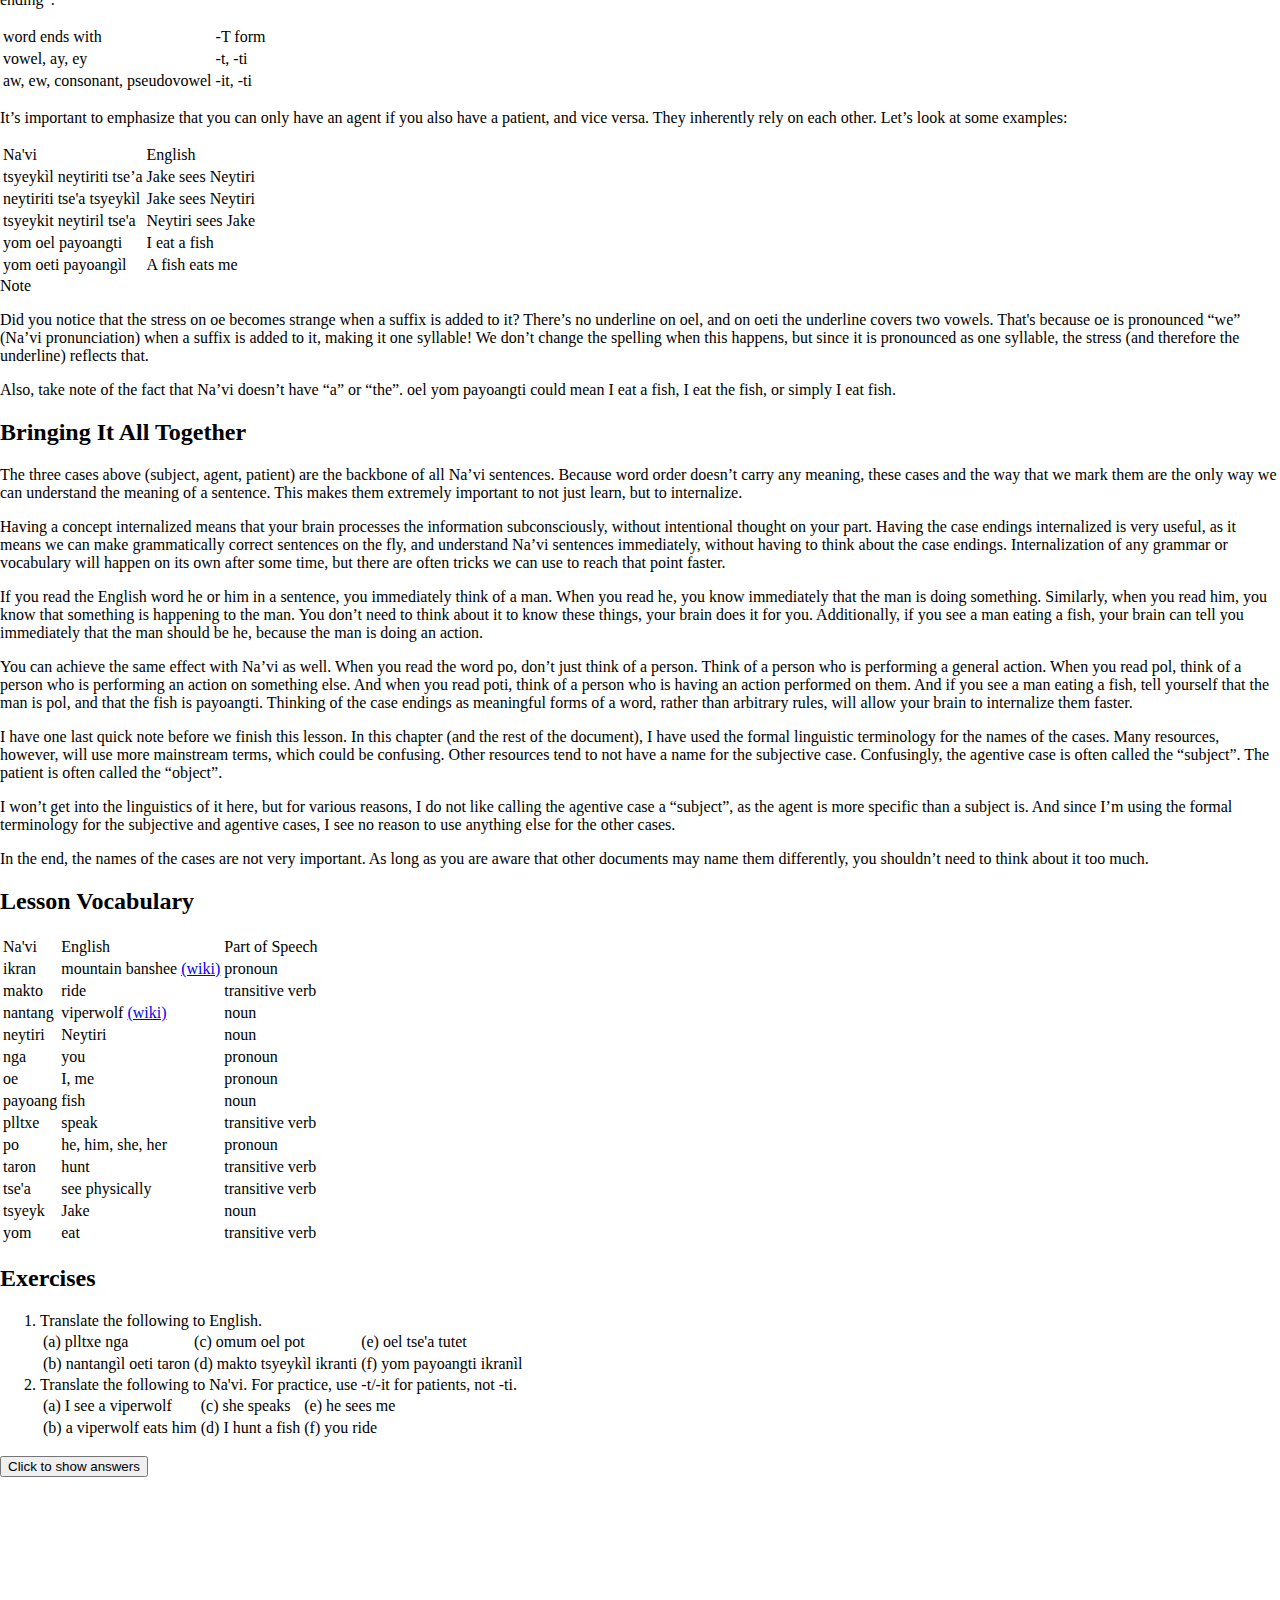
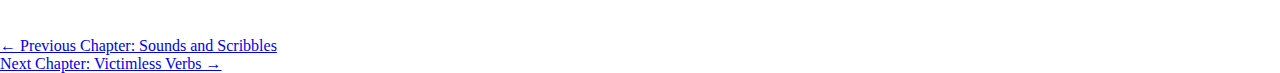
<file: eana_ftxì/chapters/2.html>
<!DOCTYPE html>

<head>
    <title>Eana Ftxì: Jake Sees Neytiri</title>
    <link rel="stylesheet" href="/styles.css">
    <link rel="preconnect" href="https://fonts.googleapis.com">
    <link rel="preconnect" href="https://fonts.gstatic.com" crossorigin>
    <link href="https://fonts.googleapis.com/css2?family=Comfortaa:wght@300..700&family=Fira+Sans:ital,wght@0,100;0,200;0,300;0,400;0,500;0,600;0,700;0,800;0,900;1,100;1,200;1,300;1,400;1,500;1,600;1,700;1,800;1,900&family=Libre+Caslon+Text:ital,wght@0,400;0,700;1,400&family=Playfair+Display:ital,wght@0,400..900;1,400..900&display=swap" rel="stylesheet">
</head>

<body>
    <script src="/js/include_header.js"></script>
    <div class="eana_ftxì_chapter">
        <h1>2: Jake Sees Neytiri</h1>
        <h3 class="subtitle">Cases, -L, and -T</h3>
        <h2 id="Word Order in English">Word Order in English</h2>
        <table class="side_by_side english_text">
            <tr>
                <td>Jake sees Neytiri.</td>
                <td>Neytiri sees Jake.</td>
            </tr>
        </table>
        <p>Think about what the sentences above mean. What’s different about them? Any English speaker will know that the difference is the person who’s doing the action. In the first sentence, Jake is doing the seeing, and in the second sentence, it’s Neytiri. To an English speaker, that’s obvious, but what if we were to ask a Na’vi? Let’s translate the words in the above sentence. For now we won't worry about making them grammatically correct.</p>
        <table class="side_by_side navi_text">
            <tr>
                <td>*tsyeyk tse<span class="stressed">'a</span> ney<span class="stressed">ti</span>ri.</td>
                <td>*ney<span class="stressed">ti</span>ri tse<span class="stressed">'a</span> tsyeyk.</td>
            </tr>
        </table>
        <p>Let’s imagine we give these sentences to a Na’vi speaker, and ask them what the difference is. Strangely, they would tell you that there is none. On top of that, they’d tell you the sentences make no sense; they can’t tell who’s doing what.</p>
        <p>For most languages, word order is extremely important. The order that the parts of a sentence come in tells the listener how the nouns are involved in the sentence. Different languages might use different word orders, but the basic concept remains the same: word order has meaning.</p>
        <h2 id="What About Na'vi?">What About Na’vi?</h2>
        <p>In Na’vi, word order is far less important than it is in most languages. In many cases the words in a sentence can go in any order. Certain types of words do have some restrictions, but there will almost always be multiple options for where a word can go.</p>
        <p>Although this sounds confusing, it also sounds very useful. Imagine how much easier writing songs or poems would be if you could put the words in whatever order you wanted. And if you accidentally missed a word in your sentence, you could simply add it on at the end. Sounds perfect, right?</p>
        <p>It’s a great idea, but there is a slight issue that prevents most languages from doing this. If words can come in any order, we lose the ability to determine who is doing what. If <span class="english_text">Jake sees Neytiri</span>, <span class="english_text">Neytiri sees Jake</span>, or even something like <span class="english_text">sees Jake Neytiri</span> could all mean the same thing, we can’t tell what’s happening anymore.</p>
        <p>One solution to fix this is to give each thing in the sentence a label that tells us what role it’s serving. In Na’vi, we do this by attaching suffixes (extra sounds that are added to the end of a word) that we call case endings. Before we discuss case endings however, we need to know what cases even are.</p>
        <h2 id="Cases">Cases</h2>
        <p>Every sentence in English and Na’vi has a verb, or an “action” that is being discussed. In order to form a complete sentence though, we usually need to add extra information to that verb. It’s not exactly useful for me to simply say, “eating”. <i>Who’s eating? What are they eating?</i> We can make this statement better by adding nouns to introduce more detail; “I’m eating”, or perhaps “I’m eating fish”, is a much more useful thing to say.</p>
        <p>You can think of a verb like a computer with a number of input ports. Some of those ports need to have stuff plugged into them for the verb to work (much like a desktop PC needs a keyboard and mouse plugged in to be useful), while others are simply optional. Notice how I can say “I’m eating”, but not “eating fish”. That first “port” is required, but the second one is optional. These “ports” are a simplified way of understanding cases.</p>
        <p>Cases are basically the roles of an action that a noun can fulfill. Every noun that you use in a complete sentence has a case. These cases can be conveyed through word order, as English usually does, but there are other ways of marking them. In fact, English used to use a different system, and it still contains a remnant of that history.</p>
        <p>Have you ever wondered why “he” and “him” are different? It’s because they have different cases. “He” is used when the person is <i>performing</i> an action. “Him” is used when an action is being performed <i>on the person</i>. If I say something like “him I saw”, you can still tell what I meant, even though the words are out of order, because the pronouns show us their cases.</p>
        <p>We do this in Na’vi as well. Unlike English though, we do this with every noun, not just pronouns. It also serves a much more important purpose in Na’vi, since we can’t rely on word order. In this chapter we will only cover three out of the five Na’vi cases. We will cover the other two in future chapters.</p>
        <h3 id="Subject">Subject</h3>
        <p>The subjective case tells us that the noun is performing an action that is not being done to anything else in the sentence. In other words, it tells us that the noun is performing an action in general. In Na’vi, we don’t mark subjects at all; nouns without case endings are assumed to be in the subjective case. You can think of this as being the “default” case for a noun. Let’s look at some examples:</p>
        <table class="side_by_side">
            <tr>
                <td>Na'vi</td>
                <td>English</td>
            </tr>
            <tr>
                <td class="navi_text"><span class="subject">tsyeyk</span> <span class="verb">tse<span class="stressed">'a</span></span></td>
                <td class="english_text"><span class="subject">Jake</span> <span class="verb">sees</span></td>
            </tr>
            <tr>
                <td class="navi_text"><span class="verb">yom</span> <span class="subject"><span class="stressed">o</span>e</span></td>
                <td class="english_text"><span class="subject">I</span> <span class="verb">eat</span></td>
            </tr>
        </table>
        <h3 id="Agent and Patient">Agent and Patient</h3>
        <p>The <i>agentive</i> case tells us that the noun is performing the verb on another noun in the sentence. In Na’vi, we mark agents by adding <span class="navi_text">-l</span> if the word ends in a vowel. If the word ends in anything else, we add <span class="navi_text">-ìl</span> instead. Because all of the forms of the agentive case ending contain <span class="navi_text">l</span>, we often refer to it as “the -L ending”.</p>
        <table class="side_by_side">
            <tr>
                <td>word ends with</td>
                <td>-L form</td>
            </tr>
            <tr class="navi_text">
                <td>vowel</td>
                <td>-l</td>
            </tr>
            <tr class="navi_text">
                <td>other</td>
                <td>-ìl</td>
            </tr>
        </table>
        <p>The agentive goes hand-in-hand with the <i>patientive</i> case, which tells us that the verb is happening to the noun. In other words, that the noun is receiving the action from something else in the sentence. In Na’vi we mark patients by adding <span class="navi_text">-t</span> if the word ends in a vowel, <span class="navi_text">ay</span>, or <span class="navi_text">ey</span>. If the word ends in a consonant, pseudovowel, <span class="navi_text">aw</span>, or <span class="navi_text">ew</span>, we add <span class="navi_text">-it</span>. We can also add <span class="navi_text">-ti</span> instead, regardless of what the word ends in. Whether you use <span class="navi_text">-t</span>/<span class="navi_text">-it</span> or <span class="navi_text">-ti</span> depends on what you think flows best for your sentence. Because all of the forms of the patientive case ending contain <span class="navi_text">t</span>, we often refer to it as “the -T ending”.</p>
        <table class="side_by_side">
            <tr>
                <td>word ends with</td>
                <td>-T form</td>
            </tr>
            <tr class="navi_text">
                <td>vowel, ay, ey</td>
                <td>-t, -ti</td>
            </tr>
            <tr class="navi_text">
                <td>aw, ew, consonant, pseudovowel</td>
                <td>-it, -ti</td>
            </tr>
        </table>
        <p>It’s important to emphasize that you can only have an agent if you also have a patient, and vice versa. They inherently rely on each other. Let’s look at some examples:</p>
        <table class="side_by_side">
            <tr>
                <td>Na'vi</td>
                <td>English</td>
            </tr>
            <tr>
                <td class="navi_text"><span class="agent"><span class="stressed">tsyeyk</span>ìl</span> <span class="patient">ney<span class="stressed">ti</span>riti</span> <span class="verb">tse<span class="stressed">’a</span></span></td>
                <td class="english_text"><span class="agent">Jake</span> <span class="verb">sees</span> <span class="patient">Neytiri</span></td>
            </tr>
            <tr>
                <td class="navi_text"><span class="patient">ney<span class="stressed">ti</span>riti</span> <span class="verb">tse<span class="stressed">'a</span></span> <span class="agent"><span class="stressed">tsyeyk</span>ìl</span></td>
                <td class="english_text"><span class="agent">Jake</span> <span class="verb">sees</span> <span class="patient">Neytiri</span></td>
            </tr>
            <tr>
                <td class="navi_text"><span class="patient"><span class="stressed">tsyeyk</span>it</span> <span class="agent">ney<span class="stressed">ti</span>ril</span> <span class="verb">tse<span class="stressed">'a</span></span></td>
                <td class="english_text"><span class="agent">Neytiri</span> <span class="verb">sees</span> <span class="patient">Jake</span></td>
            </tr>
            <tr>
                <td class="navi_text"><span class="verb">yom</span> <span class="agent">oel</span> <span class="patient">pay<span class="stressed">o</span>angti</span></td>
                <td class="english_text"><span class="agent">I</span> <span class="verb">eat</span> <span class="patient">a fish</span></td>
            </tr>
            <tr>
                <td class="navi_text"><span class="verb">yom</span> <span class="patient"><span class="stressed">oe</span>ti</span> <span class="agent">pay<span class="stressed">o</span>angìl</span></td>
                <td class="english_text"><span class="agent">A fish</span> <span class="verb">eats</span> <span class="patient">me</span></td>
            </tr>
        </table>
        <div class="note">
            <div class="note_title">Note</div>
            <p>Did you notice that the stress on <span class="navi_text"><span class="stressed">o</span>e</span> becomes strange when a suffix is added to it? There’s no underline on <span class="navi_text">oel</span>, and on <span class="navi_text"><span class="stressed">oe</span>ti</span> the underline covers two vowels. That's because oe is pronounced “<span class="navi_text">we</span>” (Na’vi pronunciation) when a suffix is added to it, making it one syllable! We don’t change the spelling when this happens, but since it is pronounced as one syllable, the stress (and therefore the underline) reflects that.</p>
            <p>Also, take note of the fact that Na’vi doesn’t have “a” or “the”. <span class="navi_text">oel yom pay<span class="stressed">o</span>angti</span> could mean <span class="english_text">I eat a fish</span>, <span class="english_text">I eat the fish</span>, or simply <span class="english_text">I eat fish</span>.</p>
        </div>
        <h2 id="Bringing It All Together">Bringing It All Together</h2>
        <p>The three cases above (subject, agent, patient) are the backbone of all Na’vi sentences. Because word order doesn’t carry any meaning, these cases and the way that we mark them are the only way we can understand the meaning of a sentence. This makes them extremely important to not just learn, but to internalize.</p>
        <p>Having a concept internalized means that your brain processes the information subconsciously, without intentional thought on your part. Having the case endings internalized is very useful, as it means we can make grammatically correct sentences on the fly, and understand Na’vi sentences immediately, without having to think about the case endings. Internalization of any grammar or vocabulary will happen on its own after some time, but there are often tricks we can use to reach that point faster.</p>
        <p>If you read the English word <span class="english_text">he</span> or <span class="english_text">him</span> in a sentence, you immediately think of a man. When you read <span class="english_text">he</span>, you know immediately that the man is doing something. Similarly, when you read <span class="english_text">him</span>, you know that something is happening to the man. You don’t need to think about it to know these things, your brain does it for you. Additionally, if you see a man eating a fish, your brain can tell you immediately that the man should be <span class="english_text">he</span>, because the man is doing an action.</p>
        <p>You can achieve the same effect with Na’vi as well. When you read the word <span class="navi_text">po</span>, don’t just think of a person. Think of a person who is performing a general action. When you read <span class="navi_text">pol</span>, think of a person who is performing an action on something else. And when you read <span class="navi_text"><span class="stressed">po</span>ti</span>, think of a person who is having an action performed on them. And if you see a man eating a fish, tell yourself that the man is <span class="navi_text">pol</span>, and that the fish is <span class="navi_text">pay<span class="stressed">o</span>angti</span>. Thinking of the case endings as meaningful forms of a word, rather than arbitrary rules, will allow your brain to internalize them faster.</p>
        <p>I have one last quick note before we finish this lesson. In this chapter (and the rest of the document), I have used the formal linguistic terminology for the names of the cases. Many resources, however, will use more mainstream terms, which could be confusing. Other resources tend to not have a name for the subjective case. Confusingly, the agentive case is often called the “subject”. The patient is often called the “object”.</p>
        <p>I won’t get into the linguistics of it here, but for various reasons, I do not like calling the agentive case a “subject”, as the agent is more specific than a subject is. And since I’m using the formal terminology for the subjective and agentive cases, I see no reason to use anything else for the other cases.</p>
        <p>In the end, the names of the cases are not very important. As long as you are aware that other documents may name them differently, you shouldn’t need to think about it too much.</p>

        <h2 id="Lesson Vocabulary">Lesson Vocabulary</h2>
        <table>
            <tr>
                <td>Na'vi</td>
                <td>English</td>
                <td>Part of Speech</td>
            </tr>
            <tr>
                <td class="navi_text"><span class="stressed">ik</span>ran</td>
                <td class="english_text">mountain banshee <span class="wiki_link"><a target="_blank" href="https://www.avatar.com/pandorapedia/mountain-banshee">(wiki)</a></span></td>
                <td>pronoun</td>
            </tr>
            <tr>
                <td class="navi_text"><span class="stressed">mak</span>to</td>
                <td class="english_text">ride</td>
                <td>transitive verb</td>
            </tr>
            <tr>
                <td class="navi_text"><span class="stressed">nan</span>tang</td>
                <td class="english_text">viperwolf <span class="wiki_link"><a target="_blank" href="https://www.avatar.com/pandorapedia/viperwolf">(wiki)</a></span></td>
                <td>noun</td>
            </tr>
            <tr>
                <td class="navi_text">ney<span class="stressed">ti</span>ri</td>
                <td class="english_text">Neytiri</td>
                <td>noun</td>
            </tr>
            <tr>
                <td class="navi_text">nga</td>
                <td class="english_text">you</td>
                <td>pronoun</td>
            </tr>
            <tr>
                <td class="navi_text"><span class="stressed">o</span>e</td>
                <td class="english_text">I, me</td>
                <td>pronoun</td>
            </tr>
            <tr>
                <td class="navi_text">pay<span class="stressed">o</span>ang</td>
                <td class="english_text">fish</td>
                <td>noun</td>
            </tr>
            <tr>
                <td class="navi_text">pll<span class="stressed">txe</span></td>
                <td class="english_text">speak</td>
                <td>transitive verb</td>
            </tr>
            <tr>
                <td class="navi_text">po</td>
                <td class="english_text">he, him, she, her</td>
                <td>pronoun</td>
            </tr>
            <tr>
                <td class="navi_text"><span class="stressed">ta</span>ron</td>
                <td class="english_text">hunt</td>
                <td>transitive verb</td>
            </tr>
            <tr>
                <td class="navi_text">tse<span class="stressed">'a</span></td>
                <td class="english_text">see physically</td>
                <td>transitive verb</td>
            </tr>
            <tr>
                <td class="navi_text">tsyeyk</td>
                <td class="english_text">Jake</td>
                <td>noun</td>
            </tr>
            <tr>
                <td class="navi_text">yom</td>
                <td class="english_text">eat</td>
                <td>transitive verb</td>
            </tr>
        </table>

        <h2 id="Exercises">Exercises</h2>
        <ol>
            <li class="exercise">
                Translate the following to English.
                <table class="exercise_table">
                    <tr>
                        <td>(a) <span class="navi_text">pll<span class="stressed">txe</span> nga</span></td>
                        <td>(c) <span class="navi_text">o<span class="stressed">mum</span> oel pot</span></td>
                        <td>(e) <span class="navi_text">oel tse<span class="stressed">'a</span> <span class="stressed">tu</span>tet</span></td>
                    </tr>
                    <tr>
                        <td>(b) <span class="navi_text"><span class="stressed">nan</span>tangìl <span class="stressed">oe</span>ti <span class="stressed">ta</span>ron</span></td>
                        <td>(d) <span class="navi_text"><span class="stressed">mak</span>to <span class="stressed">tsyeyk</span>ìl <span class="stressed">ik</span>ranti</span></td>
                        <td>(f) <span class="navi_text">yom pay<span class="stressed">o</span>angti <span class="stressed">ik</span>ranìl</span></td>
                    </tr>
                </table>
            </li>
            <li class="exercise">
                Translate the following to Na'vi. For practice, use <span class="navi_text">-t</span>/<span class="navi_text">-it</span> for patients, not <span class="navi_text">-ti</span>.
                <table class="exercise_table">
                    <tr>
                        <td>(a) <span class="english_text">I see a viperwolf</span></td>
                        <td>(c) <span class="english_text">she speaks</span></td>
                        <td>(e) <span class="english_text">he sees me</span></td>
                    </tr>
                    <tr>
                        <td>(b) <span class="english_text">a viperwolf eats him</span></td>
                        <td>(d) <span class="english_text">I hunt a fish</span></td>
                        <td>(f) <span class="english_text">you ride</span></td>
                    </tr>
                </table>
            </li>
        </ol>
        <input type="button" value="Click to show answers" onclick="var element = document.getElementsByClassName('exercise_answers')[0]; element.getAttribute('style') == 'visibility: hidden;' ? element.setAttribute('style', 'visibility: visible;') : element.setAttribute('style', 'visibility: hidden;');"/>
        <div class="exercise_answers" style="visibility: hidden;">
            <ol>
                <li class="exercise">
                    Any articles (the/a) are valid for the following.
                    <table class="exercise_table">
                        <tr>
                            <td>(a) <span class="english_text">you speak</span></td>
                            <td>(c) <span class="english_text">I know him/her</span></td>
                            <td>(e) <span class="english_text">I see a person</span></td>
                        </tr>
                        <tr>
                            <td>(b) <span class="english_text">a viperwolf hunts me</span></td>
                            <td>(d) <span class="english_text">Jake rides an ikran</span></td>
                            <td>(f) <span class="english_text">a banshee eats a fish</span></td>
                        </tr>
                    </table>
                </li>
                <li class="exercise">
                    Any word order is valid for the following.
                    <table class="exercise_table">
                        <tr>
                            <td>(a) <span class="navi_text">oel <span class="stressed">nan</span>tangit tse'a</span></td>
                            <td>(c) <span class="navi_text">po pll<span class="stressed">txe</span></span></td>
                            <td>(e) <span class="navi_text">pol oet tse<span class="stressed">'a</span></span></td>
                        </tr>
                        <tr>
                            <td>(b) <span class="navi_text"><span class="stressed">nan</span>tangìl pot yom</span></td>
                            <td>(d) <span class="navi_text">oel pay<span class="stressed">o</span>angit <span class="stressed">ta</span>ron</span></td>
                            <td>(f) <span class="navi_text">nga <span class="stressed">mak</span>to</span></td>
                        </tr>
                    </table>
                </li>
            </ol>
        </div>
    </div>

    <div class="navigation_footer">
        <div class="navigation navigation_back"><a href="/eana_ftxì/chapters/1.html">← Previous Chapter: Sounds and Scribbles</a></div>
        <div class="navigation navigation_forward"><a href="/eana_ftxì/chapters/3.html">Next Chapter: Victimless Verbs →</a></div>
    </div>
</body>
</file>
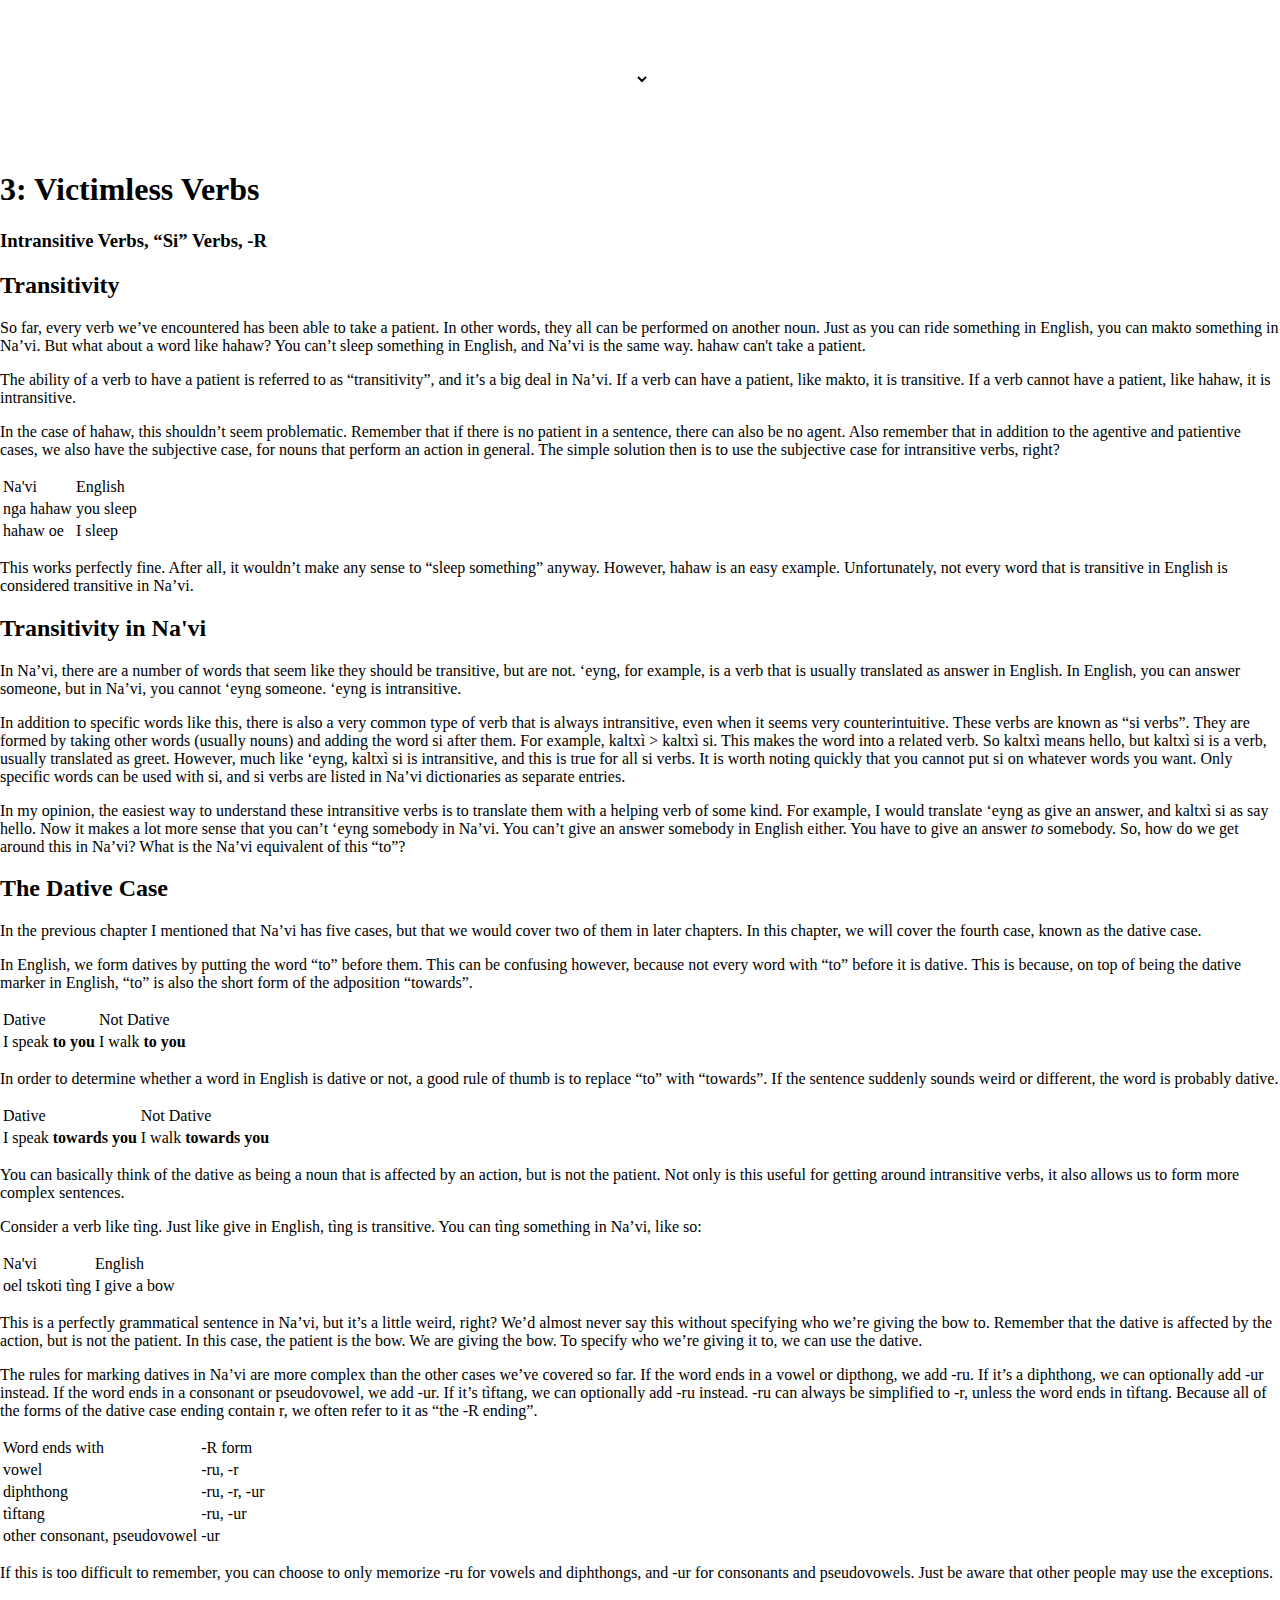
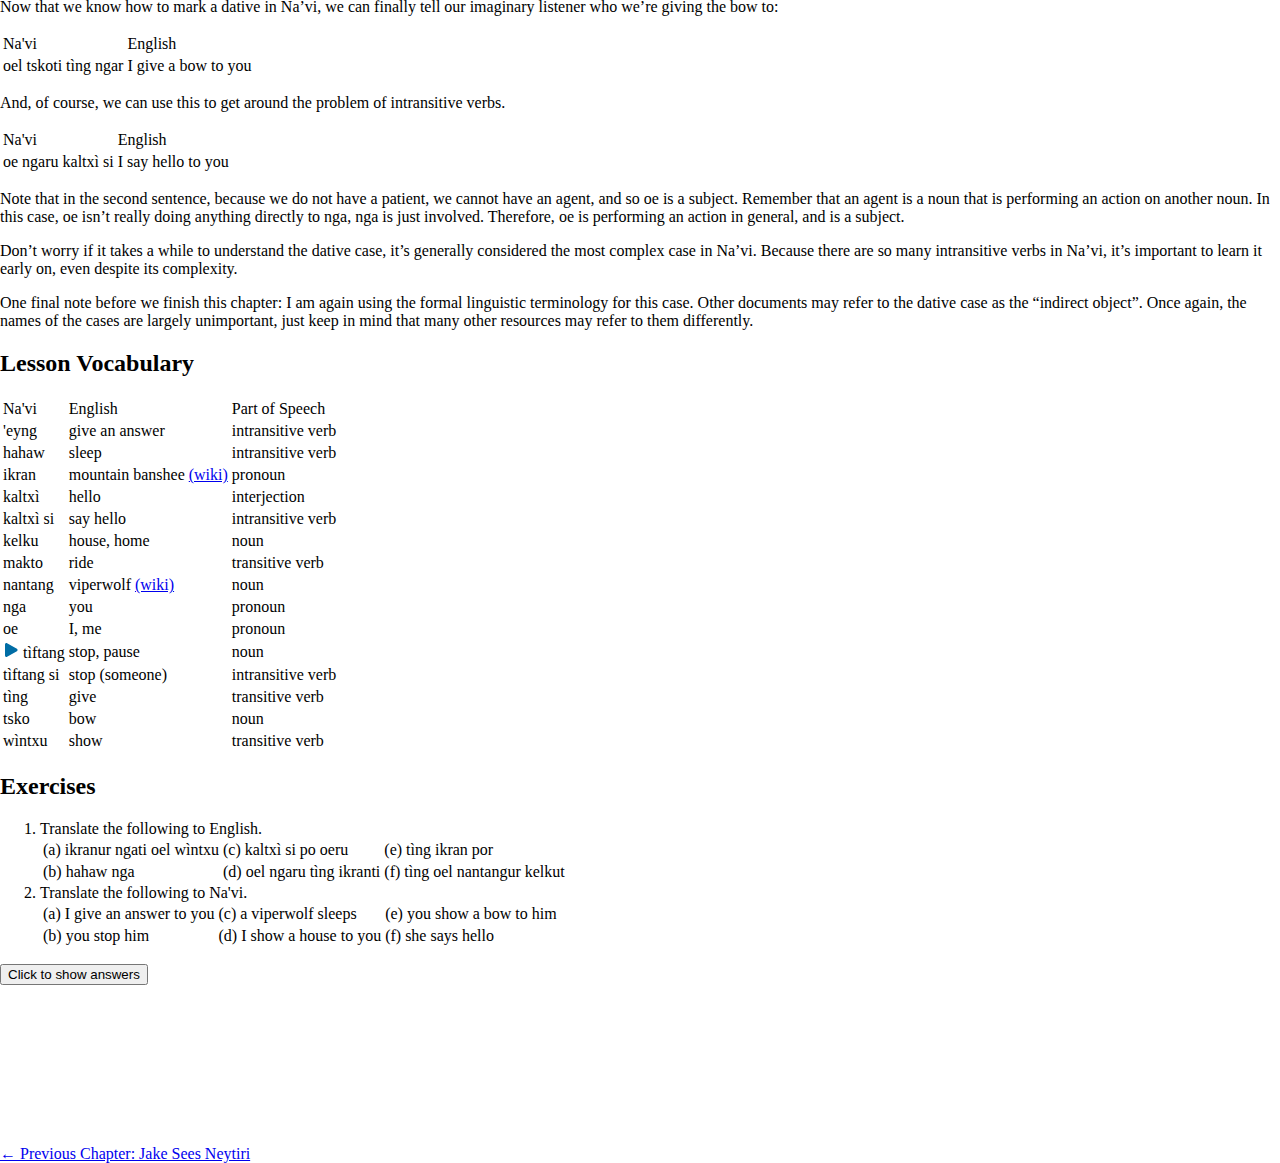
<file: eana_ftxì/chapters/3.html>
<!DOCTYPE html>

<head>
    <title>Eana Ftxì: Victimless Verbs</title>
    <link rel="stylesheet" href="/styles.css">
    <link rel="preconnect" href="https://fonts.googleapis.com">
    <link rel="preconnect" href="https://fonts.gstatic.com" crossorigin>
    <link href="https://fonts.googleapis.com/css2?family=Comfortaa:wght@300..700&family=Fira+Sans:ital,wght@0,100;0,200;0,300;0,400;0,500;0,600;0,700;0,800;0,900;1,100;1,200;1,300;1,400;1,500;1,600;1,700;1,800;1,900&family=Libre+Caslon+Text:ital,wght@0,400;0,700;1,400&family=Playfair+Display:ital,wght@0,400..900;1,400..900&display=swap" rel="stylesheet">
</head>

<body>
    <script src="/js/include_header.js"></script>
    <div class="eana_ftxì_chapter">
        <h1>3: Victimless Verbs</h1>
        <h3 class="subtitle">Intransitive Verbs, “Si” Verbs, -R</h3>
        <h2 id="Transitivity">Transitivity</h2>
        <p>So far, every verb we’ve encountered has been able to take a patient. In other words, they all can be performed on another noun. Just as you can <span class="english_text">ride</span> something in English, you can <span class="navi_text"><span class="stressed">mak</span>to</span> something in Na’vi. But what about a word like <span class="navi_text"><span class="stressed">ha</span>haw</span>? You can’t <span class="english_text">sleep</span> something in English, and Na’vi is the same way. <span class="navi_text"><span class="stressed">ha</span>haw</span> can't take a patient.</p>
        <p>The ability of a verb to have a patient is referred to as “transitivity”, and it’s a big deal in Na’vi. If a verb can have a patient, like <span class="navi_text"><span class="stressed">mak</span>to</span>, it is transitive. If a verb cannot have a patient, like <span class="navi_text"><span class="stressed">ha</span>haw</span>, it is intransitive.</p>
        <p>	In the case of <span class="navi_text"><span class="stressed">ha</span>haw</span>, this shouldn’t seem problematic. Remember that if there is no patient in a sentence, there can also be no agent. Also remember that in addition to the agentive and patientive cases, we also have the subjective case, for nouns that perform an action in general. The simple solution then is to use the subjective case for intransitive verbs, right?</p>
        <table class="side_by_side">
            <tr>
                <td>Na'vi</td>
                <td>English</td>
            </tr>
            <tr>
                <td class="navi_text"><span class="subject">nga</span> <span class="verb"><span class="stressed">ha</span>haw</span></td>
                <td class="english_text"><span class="subject">you</span> <span class="verb">sleep</span></td>
            </tr>
            <tr>
                <td class="navi_text"><span class="verb"><span class="stressed">ha</span>haw</span> <span class="subject"><span class="stressed">o</span>e</span></td>
                <td class="english_text"><span class="subject">I</span> <span class="verb">sleep</span></td>
            </tr>
        </table>
        <p>This works perfectly fine. After all, it wouldn’t make any sense to “sleep something” anyway. However, <span class="navi_text"><span class="stressed">ha</span>haw</span> is an easy example. Unfortunately, not every word that is transitive in English is considered transitive in Na’vi.</p>
        <h2 id="Transitivity in Na'vi">Transitivity in Na'vi</h2>
        <p>In Na’vi, there are a number of words that seem like they should be transitive, but are not. <span class="navi_text">‘eyng</span>, for example, is a verb that is usually translated as <span class="english_text">answer</span> in English. In English, you can <span class="english_text">answer</span> someone, but in Na’vi, you cannot <span class="navi_text">‘eyng</span> someone. <span class="navi_text">‘eyng</span> is intransitive.</p>
        <p>In addition to specific words like this, there is also a very common type of verb that is always intransitive, even when it seems very counterintuitive. These verbs are known as “<span class="navi_text">si</span> verbs”. They are formed by taking other words (usually nouns) and adding the word <span class="navi_text">si</span> after them. For example, <span class="navi_text">kal<span class="stressed">txì</span></span> > <span class="navi_text">kal<span class="stressed">txì</span> si</span>. This makes the word into a related verb. So <span class="navi_text">kal<span class="stressed">txì</span></span> means hello, but <span class="navi_text">kal<span class="stressed">txì</span> si</span> is a verb, usually translated as <span class="english_text">greet</span>. However, much like <span class="navi_text">‘eyng</span>, <span class="navi_text">kal<span class="stressed">txì</span> si</span> is intransitive, and this is true for all <span class="navi_text">si</span> verbs. It is worth noting quickly that you cannot put <span class="navi_text">si</span> on whatever words you want. Only specific words can be used with <span class="navi_text">si</span>, and <span class="navi_text">si</span> verbs are listed in Na’vi dictionaries as separate entries.</p>
        <p>In my opinion, the easiest way to understand these intransitive verbs is to translate them with a helping verb of some kind. For example, I would translate <span class="navi_text">‘eyng</span> as <span class="english_text">give an answer</span>, and <span class="navi_text">kal<span class="stressed">txì</span> si</span> as <span class="english_text">say hello</span>. Now it makes a lot more sense that you can’t <span class="navi_text">‘eyng</span> somebody in Na’vi. You can’t <span class="english_text">give an answer somebody</span> in English either. You have to give an answer <i>to</i> somebody. So, how do we get around this in Na’vi? What is the Na’vi equivalent of this “to”?</p>
        <h2 id="The Dative Case">The Dative Case</h2>
        <p>In the previous chapter I mentioned that Na’vi has five cases, but that we would cover two of them in later chapters. In this chapter, we will cover the fourth case, known as the dative case.</p>
        <p>In English, we form datives by putting the word “to” before them. This can be confusing however, because not every word with “to” before it is dative. This is because, on top of being the dative marker in English, “to” is also the short form of the adposition “towards”.</p>
        <table class="side_by_side">
            <tr>
                <td>Dative</td>
                <td>Not Dative</td>
            </tr>
            <tr>
                <td class="english_text">I speak <b>to you</b></span></td>
                <td class="english_text">I walk <b>to you</b></span></td>
            </tr>
        </table>
        <p>In order to determine whether a word in English is dative or not, a good rule of thumb is to replace “to” with “towards”. If the sentence suddenly sounds weird or different, the word is probably dative.</p>
        <table class="side_by_side">
            <tr>
                <td>Dative</td>
                <td>Not Dative</td>
            </tr>
            <tr>
                <td class="english_text">I speak <b>towards you</b></span></td>
                <td class="english_text">I walk <b>towards you</b></span></td>
            </tr>
        </table>
        <p>You can basically think of the dative as being a noun that is affected by an action, but is not the patient. Not only is this useful for getting around intransitive verbs, it also allows us to form more complex sentences.</p>
        <p>Consider a verb like <span class="navi_text">tìng</span>. Just like <span class="english_text">give</span> in English, <span class="navi_text">tìng</span> is transitive. You can <span class="navi_text">tìng</span> something in Na’vi, like so:</p>
        <table class="side_by_side">
            <tr>
                <td>Na'vi</td>
                <td>English</td>
            </tr>
            <tr>
                <td class="navi_text"><span class="agent">oel</span> <span class="patient"><span class="stressed">tsko</span>ti</span> <span class="verb">tìng</span></td>
                <td class="english_text"><span class="agent">I</span> <span class="verb">give</span> <span class="patient">a bow</span></td>
            </tr>
        </table>
        <p>This is a perfectly grammatical sentence in Na’vi, but it’s a little weird, right? We’d almost never say this without specifying who we’re giving the bow to. Remember that the dative is affected by the action, but is not the patient. In this case, the patient is the bow. We are giving the bow. To specify who we’re giving it to, we can use the dative.</p>
        <p>The rules for marking datives in Na’vi are more complex than the other cases we’ve covered so far. If the word ends in a vowel or dipthong, we add <span class="navi_text">-ru</span>. If it’s a diphthong, we can optionally add <span class="navi_text">-ur</span> instead. If the word ends in a consonant or pseudovowel, we add <span class="navi_text">-ur</span>. If it’s tìftang, we can optionally add <span class="navi_text">-ru</span> instead. <span class="navi_text">-ru</span> can always be simplified to <span class="navi_text">-r</span>, unless the word ends in <span class="navi_text">tì<span class="stressed">ftang</span></span>. Because all of the forms of the dative case ending contain <span class="navi_text">r</span>, we often refer to it as “the -R ending”.</p>
        <table class="side_by_side">
            <tr>
                <td>Word ends with</td>
                <td>-R form</td>
            </tr>
            <tr>
                <td class="navi_text">vowel</span></td>
                <td class="navi_text">-ru, -r</span></td>
            </tr>
            <tr>
                <td class="navi_text">diphthong</span></td>
                <td class="navi_text">-ru, -r, -ur</span></td>
            </tr>
            <tr>
                <td class="navi_text">tì<span class="stressed">ftang</span></span></td>
                <td class="navi_text">-ru, -ur</span></td>
            </tr>
            <tr>
                <td class="navi_text">other consonant, pseudovowel</span></td>
                <td class="navi_text">-ur</span></td>
            </tr>
        </table>
        <p>If this is too difficult to remember, you can choose to only memorize <span class="navi_text">-ru</span> for vowels and diphthongs, and <span class="navi_text">-ur</span> for consonants and pseudovowels. Just be aware that other people may use the exceptions.</p>
        <p>Now that we know how to mark a dative in Na’vi, we can finally tell our imaginary listener who we’re giving the bow to:</p>
        <table class="side_by_side">
            <tr>
                <td>Na'vi</td>
                <td>English</td>
            </tr>
            <tr>
                <td class="navi_text"><span class="agent">oel</span> <span class="patient"><span class="stressed">tsko</span>ti</span> <span class="verb">tìng</span> <span class="dative">ngar</span></td>
                <td class="english_text"><span class="agent">I</span> <span class="verb">give</span> <span class="patient">a bow</span> <span class="dative"> to you</span></td>
            </tr>
        </table>
        <p>And, of course, we can use this to get around the problem of intransitive verbs.</p>
        <table class="side_by_side">
            <tr>
                <td>Na'vi</td>
                <td>English</td>
            </tr>
            <tr>
                <td class="navi_text"><span class="subject"><span class="stressed">o</span>e</span> <span class="dative"><span class="stressed">nga</span>ru</span> <span class="verb">kal<span class="stressed">txì</span> si</span></td>
                <td class="english_text"><span class="agent">I</span> <span class="verb">say hello</span> <span class="dative"> to you</span></td>
            </tr>
        </table>
        <p>Note that in the second sentence, because we do not have a patient, we cannot have an agent, and so <span class="navi_text"><span class="stressed">o</span>e</span> is a subject. Remember that an agent is a noun that is performing an action on another noun. In this case, <span class="navi_text"><span class="stressed">o</span>e</span> isn’t really doing anything directly to <span class="navi_text">nga</span>, <span class="navi_text">nga</span> is just involved. Therefore, <span class="navi_text"><span class="stressed">o</span>e</span> is performing an action in general, and is a subject.</p>
        <p>Don’t worry if it takes a while to understand the dative case, it’s generally considered the most complex case in Na’vi. Because there are so many intransitive verbs in Na’vi, it’s important to learn it early on, even despite its complexity.</p>
        <p>One final note before we finish this chapter: I am again using the formal linguistic terminology for this case. Other documents may refer to the dative case as the “indirect object”. Once again, the names of the cases are largely unimportant, just keep in mind that many other resources may refer to them differently.</p>

        <h2 id="Lesson Vocabulary">Lesson Vocabulary</h2>
        <table>
            <tr>
                <td>Na'vi</td>
                <td>English</td>
                <td>Part of Speech</td>
            </tr>
            <tr>
                <td class="navi_text">'eyng</td>
                <td class="english_text">give an answer</td>
                <td>intransitive verb</td>
            </tr>
            <tr>
                <td class="navi_text"><span class="stressed">ha</span>haw</td>
                <td class="english_text">sleep</td>
                <td>intransitive verb</td>
            </tr>
            <tr>
                <td class="navi_text"><span class="stressed">ik</span>ran</td>
                <td class="english_text">mountain banshee <span class="wiki_link"><a target="_blank" href="https://www.avatar.com/pandorapedia/mountain-banshee">(wiki)</a></span></td>
                <td>pronoun</td>
            </tr>
            <tr>
                <td class="navi_text">kal<span class="stressed">txì</span></td>
                <td class="english_text">hello</td>
                <td>interjection</td>
            </tr>
            <tr>
                <td class="navi_text">kal<span class="stressed">txì</span> si</td>
                <td class="english_text">say hello</td>
                <td>intransitive verb</td>
            </tr>
            <tr>
                <td class="navi_text"><span class="stressed">kel</span>ku</td>
                <td class="english_text">house, home</td>
                <td>noun</td>
            </tr>
            <tr>
                <td class="navi_text"><span class="stressed">mak</span>to</td>
                <td class="english_text">ride</td>
                <td>transitive verb</td>
            </tr>
            <tr>
                <td class="navi_text"><span class="stressed">nan</span>tang</td>
                <td class="english_text">viperwolf <span class="wiki_link"><a target="_blank" href="https://www.avatar.com/pandorapedia/viperwolf">(wiki)</a></span></td>
                <td>noun</td>
            </tr>
            <tr>
                <td class="navi_text">nga</td>
                <td class="english_text">you</td>
                <td>pronoun</td>
            </tr>
            <tr>
                <td class="navi_text"><span class="stressed">o</span>e</td>
                <td class="english_text">I, me</td>
                <td>pronoun</td>
            </tr>
            <tr>
                <td class="navi_text"><input class="sound_button" type="image" src="/images/play.svg" onclick="var sound = new Audio('/eana_ftxì/audio/vocabulary/1/tìftang.mp3'); sound.play();"/> tì<span class="stressed">ftang</span></td>
                <td class="english_text">stop, pause</td>
                <td>noun</td>
            </tr>
            <tr>
                <td class="navi_text">tì<span class="stressed">ftang</span> si</td>
                <td class="english_text">stop (someone)</td>
                <td>intransitive verb</td>
            </tr>
            <tr>
                <td class="navi_text">tìng</td>
                <td class="english_text">give</td>
                <td>transitive verb</td>
            </tr>
            <tr>
                <td class="navi_text">tsko</td>
                <td class="english_text">bow</td>
                <td>noun</td>
            </tr>
            <tr>
                <td class="navi_text">wìn<span class="stressed">txu</span></td>
                <td class="english_text">show</td>
                <td>transitive verb</td>
            </tr>
        </table>
        
        <h2 id="Exercises">Exercises</h2>
        <ol>
            <li class="exercise">
                Translate the following to English.
                <table class="exercise_table">
                    <tr>
                        <td>(a) <span class="navi_text"><span class="stressed">ik</span>ranur <span class="stressed">nga</span>ti oel wìn<span class="stressed">txu</span></span></td>
                        <td>(c) <span class="navi_text">kal<span class="stressed">txì</span> si po <span class="stressed">oe</span>ru</span></td>
                        <td>(e) <span class="navi_text">tìng <span class="stressed">ik</span>ran por</span></td>
                    </tr>
                    <tr>
                        <td>(b) <span class="navi_text"><span class="stressed">ha</span>haw nga</span></td>
                        <td>(d) <span class="navi_text">oel <span class="stressed">nga</span>ru tìng <span class="stressed">ik</span>ranti</span></td>
                        <td>(f) <span class="navi_text">tìng oel <span class="stressed">nan</span>tangur <span class="stressed">kel</span>kut</span></td>
                    </tr>
                </table>
            </li>
            <li class="exercise">
                Translate the following to Na'vi.
                <table class="exercise_table">
                    <tr>
                        <td>(a) <span class="english_text">I give an answer to you</span></td>
                        <td>(c) <span class="english_text">a viperwolf sleeps</span></td>
                        <td>(e) <span class="english_text">you show a bow to him</span></td>
                    </tr>
                    <tr>
                        <td>(b) <span class="english_text">you stop him</span></td>
                        <td>(d) <span class="english_text">I show a house to you</span></td>
                        <td>(f) <span class="english_text">she says hello</span></td>
                    </tr>
                </table>
            </li>
        </ol>
        <input type="button" value="Click to show answers" onclick="var element = document.getElementsByClassName('exercise_answers')[0]; element.getAttribute('style') == 'visibility: hidden;' ? element.setAttribute('style', 'visibility: visible;') : element.setAttribute('style', 'visibility: hidden;');"/>
        <div class="exercise_answers" style="visibility: hidden;">
            <ol>
                <li class="exercise">
                    Any articles (the/a) are valid for the following.
                    <table class="exercise_table">
                        <tr>
                            <td>(a) <span class="english_text">I show you to a banshee</span></td>
                            <td>(c) <span class="english_text">he/she says hello to me</span></td>
                            <td>(e) <span class="english_text">a banshee gives to him/her</span></td>
                        </tr>
                        <tr>
                            <td>(b) <span class="english_text">you sleep</span></td>
                            <td>(d) <span class="english_text">I give a banshee to you</span></td>
                            <td>(f) <span class="english_text">I give a house to a viperwolf</span></td>
                        </tr>
                    </table>
                </li>
                <li class="exercise">
                    Any word order is valid for the following. In all of the following, <span class="navi_text">-ru</span> may be <span class="navi_text">-r</span> instead.
                    <table class="exercise_table">
                        <tr>
                            <td>(a) <span class="navi_text"><span class="stressed">o</span>e <span class="stressed">nga</span>ru 'eyng</span></td>
                            <td>(c) <span class="navi_text"><span class="stressed">nan</span>tang <span class="stressed">ha</span>haw</span></td>
                            <td>(e) <span class="navi_text">nga <span class="stressed">tsko</span>ti tìng <span class="stressed">po</span>ru</span></td>
                        </tr>
                        <tr>
                            <td>(b) <span class="navi_text">nga <span class="stressed">po</span>ru tì<span class="stressed">ftang</span> si</span></td>
                            <td>(d) <span class="navi_text"><span class="stressed">o</span>e <span class="stressed">kel</span>kut wìn<span class="stressed">txu</span> <span class="stressed">nga</span>ru</span></td>
                            <td>(f) <span class="navi_text">po kal<span class="stressed">txì</span> si</span></td>
                        </tr>
                    </table>
                </li>
            </ol>
        </div>
    </div>

    <div class="navigation_footer">
        <div class="navigation navigation_back"><a href="/eana_ftxì/chapters/2.html">← Previous Chapter: Jake Sees Neytiri</a></div>
    </div>
</body>
</file>
<file: styles.css>
html,body {
    margin:0;
    padding:0;
    --vertical-margin: 6%;
    --horizontal-margin: 15%;
}

.localized {
    display: none;
}

.header {
    height: 150px;
    text-align: center;
    display: flex;
    align-items: center;
    justify-content: center;
}
.menu {
    margin-top: 8px;
    margin-left: 10px;
    margin-right: 10px;
    display: flex;
    align-items: center;
    justify-content: center;
}
.header_text {
    line-height: 200%;
    font-family: "Playfair Display", serif;
    font-size: 20px;
    font-weight: 700;
}
.selector {
    color: black;
    border-width: 0;
    background-color: transparent;
    font-family: "Fira sans", sans-serif;
    font-size: 16px;
    text-align: center;
}
.selector:focus-visible {
    outline: none !important;
    box-shadow: none !important;
}

.banner {
    padding-top: var(--vertical-margin);
    padding-bottom: var(--vertical-margin);
    background-image: url("images/polyphemus.png");
    background-position: center center;
    display: flex;
    align-items: center;
    
}
.banner_container {
    padding-left: var(--horizontal-margin);
    width: 500px;
    color: rgb(207, 250, 255);
}
.banner_heading {
    font-family: "Playfair Display", serif;
    font-size: 60px;
    line-height: 120%;
}
.banner_text {
    font-family: "Fira sans", sans-serif;
    font-weight: 300;
    font-size: 20px;
    line-height: 150%;
}

.profile_picture {
    aspect-ratio: 1;
    margin-left: auto;
    margin-right: var(--horizontal-margin);
    height: 350px;
    width: 350px;
    border-radius: 50%;
}

.projects_section {
    padding-left: var(--horizontal-margin);
    padding-right: var(--horizontal-margin);
    padding-top: 50px;
    padding-bottom: 50px;
    display: flex;
    justify-content: center;
}
.projects_text_container {
    width: 400px;
    margin-right: 100px;
}
.projects_heading {
    font-family: "Playfair Display", serif;
    font-size: 35px;
    font-weight: 700;
}
.projects_text {
    font-family: "Fira Sans", serif;
    font-size: 17px;
    font-weight: 300;
    line-height: 27px;
}
.projects_container {
    display: flex;
    justify-content: center;
    width: 100%;
}
.project_container {
    flex-basis: 100%;
    text-align: center;
    margin-right: 20px;
    margin-left: 20px
}
.project_image {
    aspect-ratio: 1;
    height: 200px;
    width: 200px;
    border-radius: 25%;
    background-color: black;
}
.project_title {
    line-height: 200%;
    font-family: "Playfair Display", serif;
    font-size: 20px;
    font-weight: 700;
}
.project_text {
    font-family: "Fira Sans", serif;
    font-size: 17px;
    font-weight: 300;
    line-height: 27px;
}

@media (max-width: 1000px) {
    html,body {
        --vertical-margin: 6%;
        --horizontal-margin: 6%;
    }
    .banner_container {
        width: 350px;
    }
}
</file>
